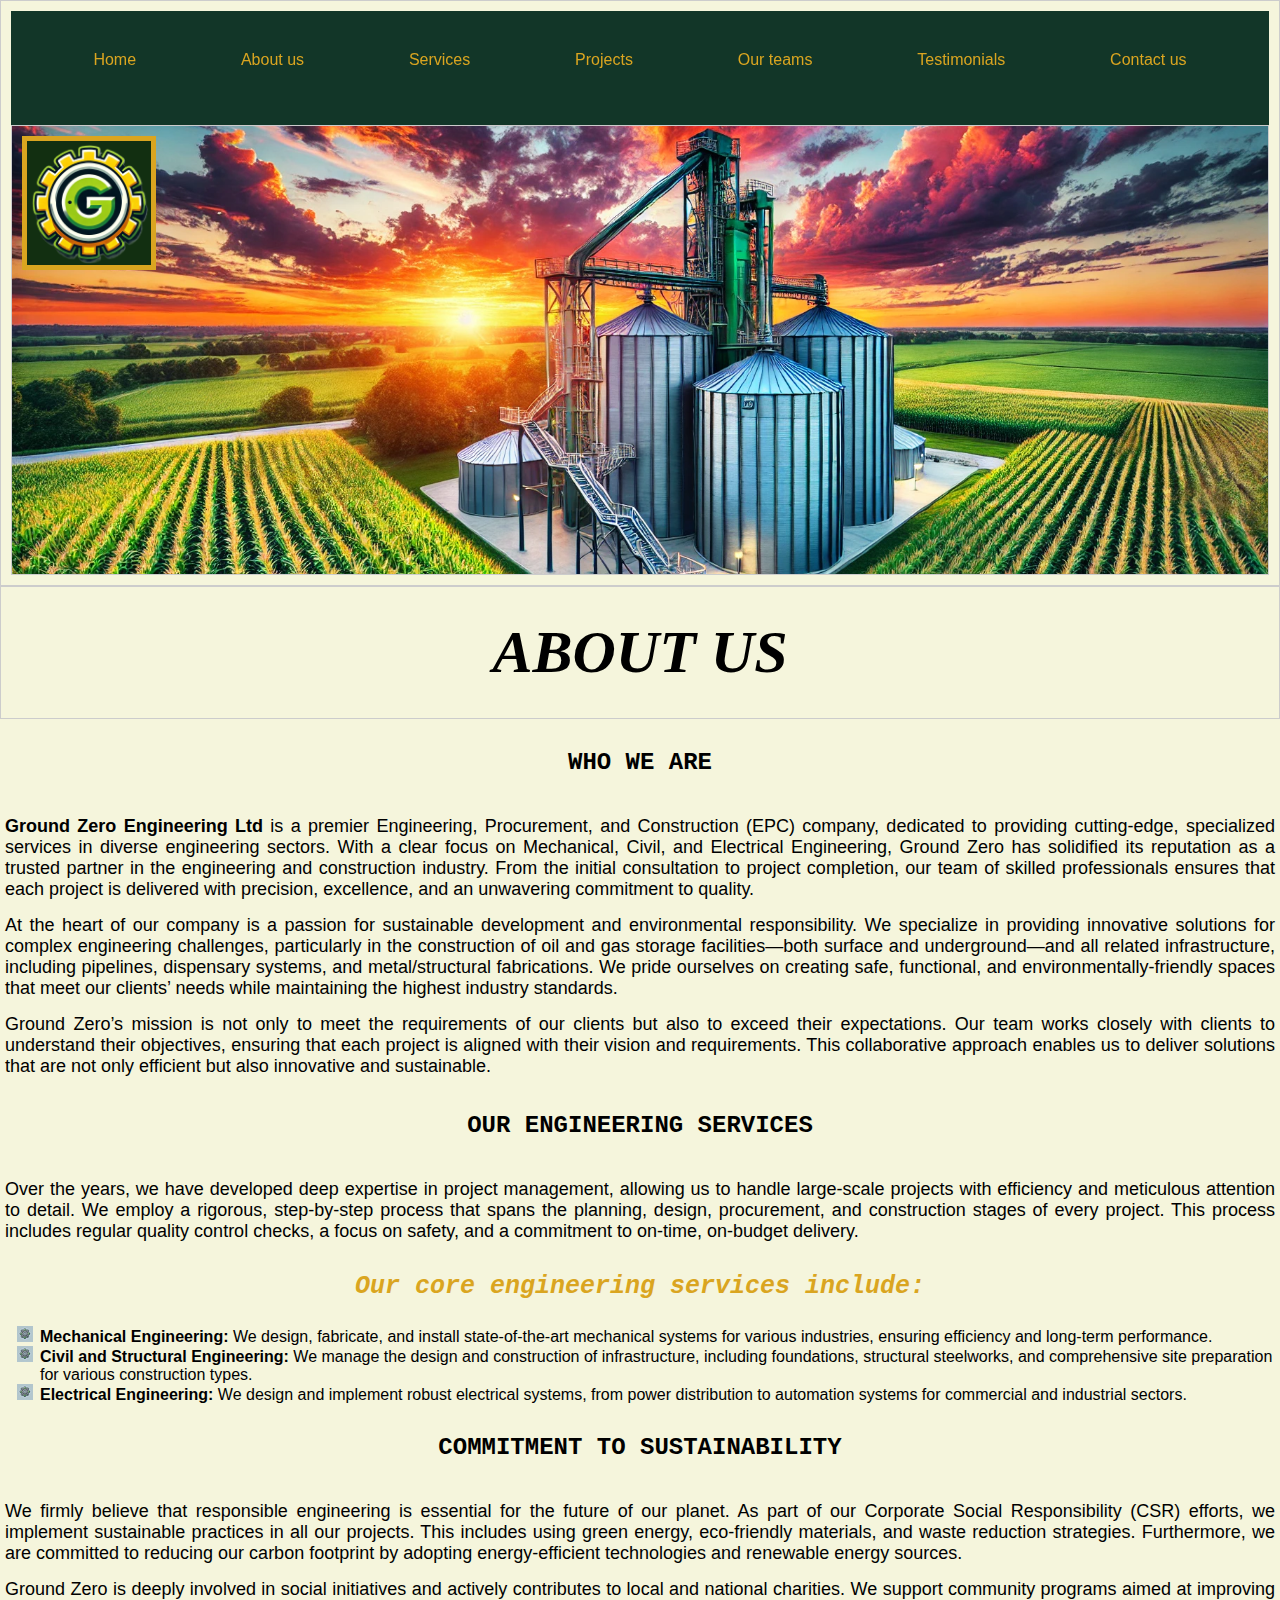
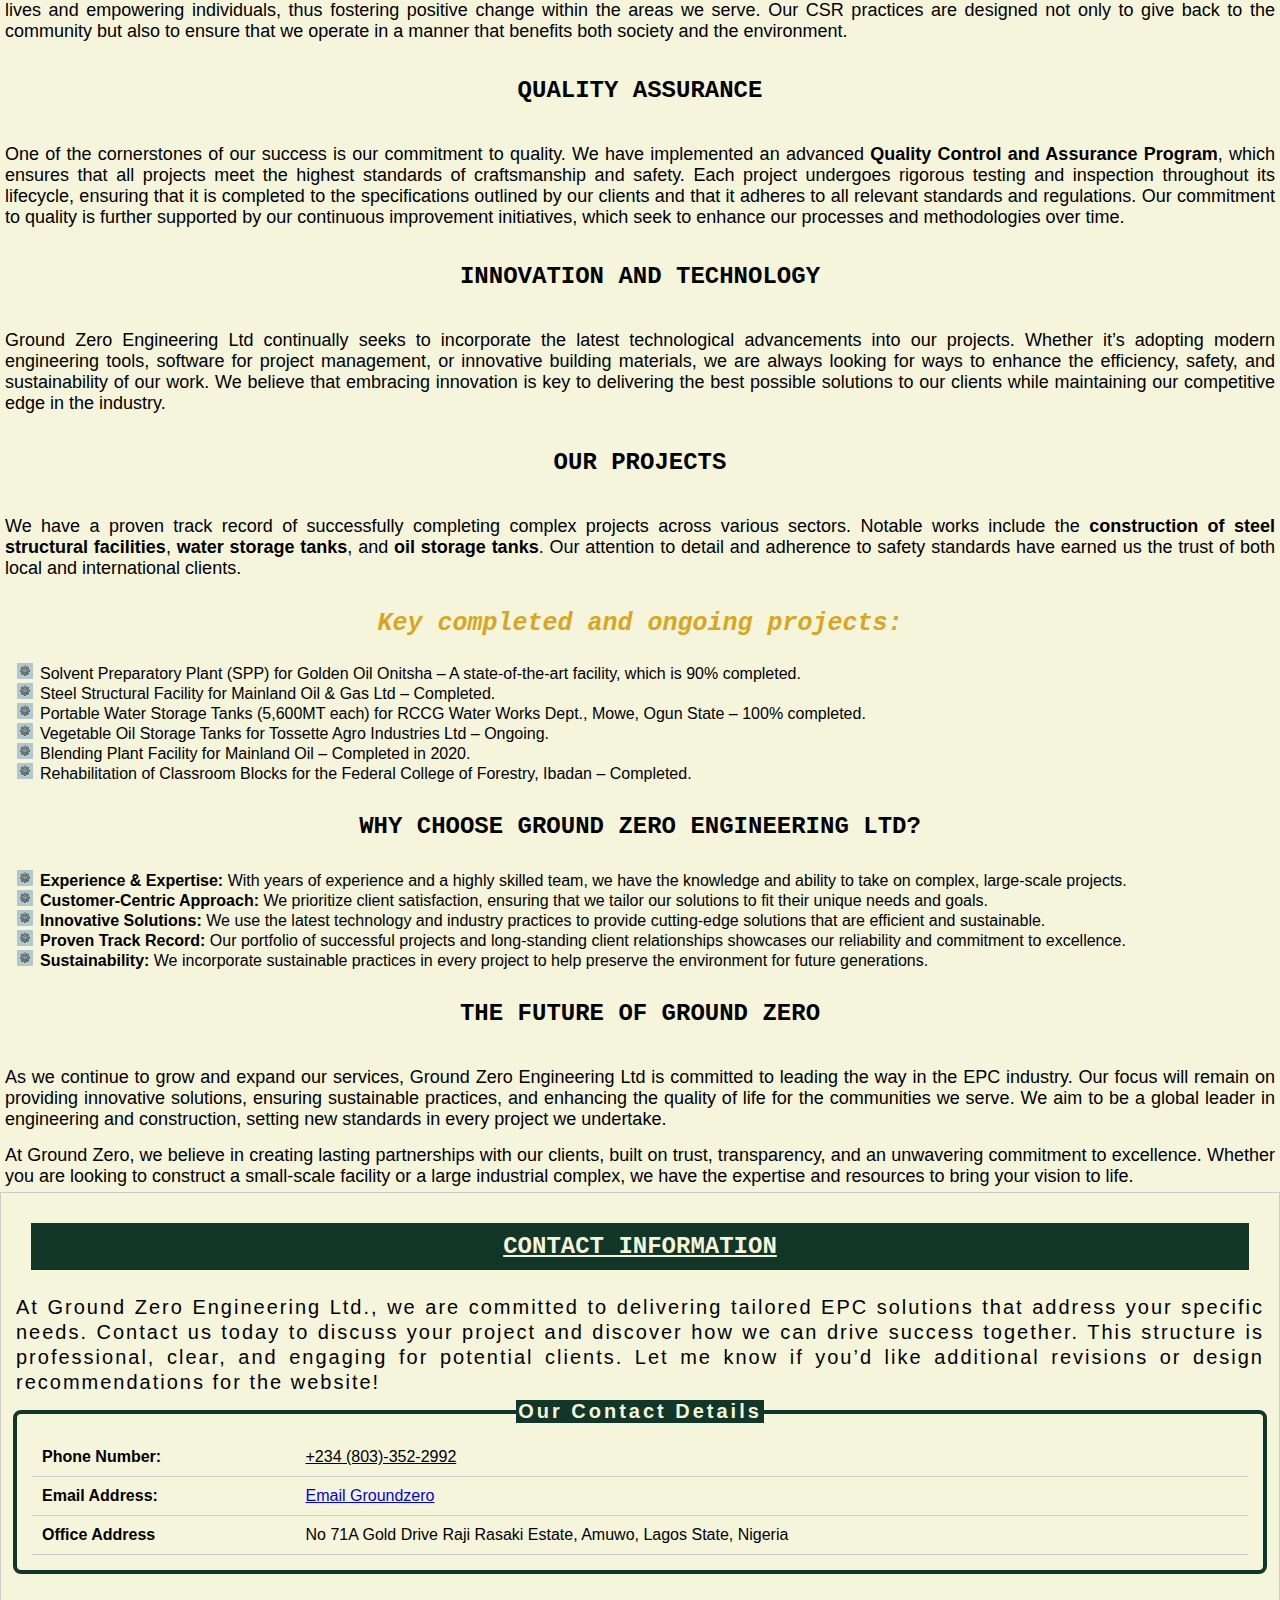
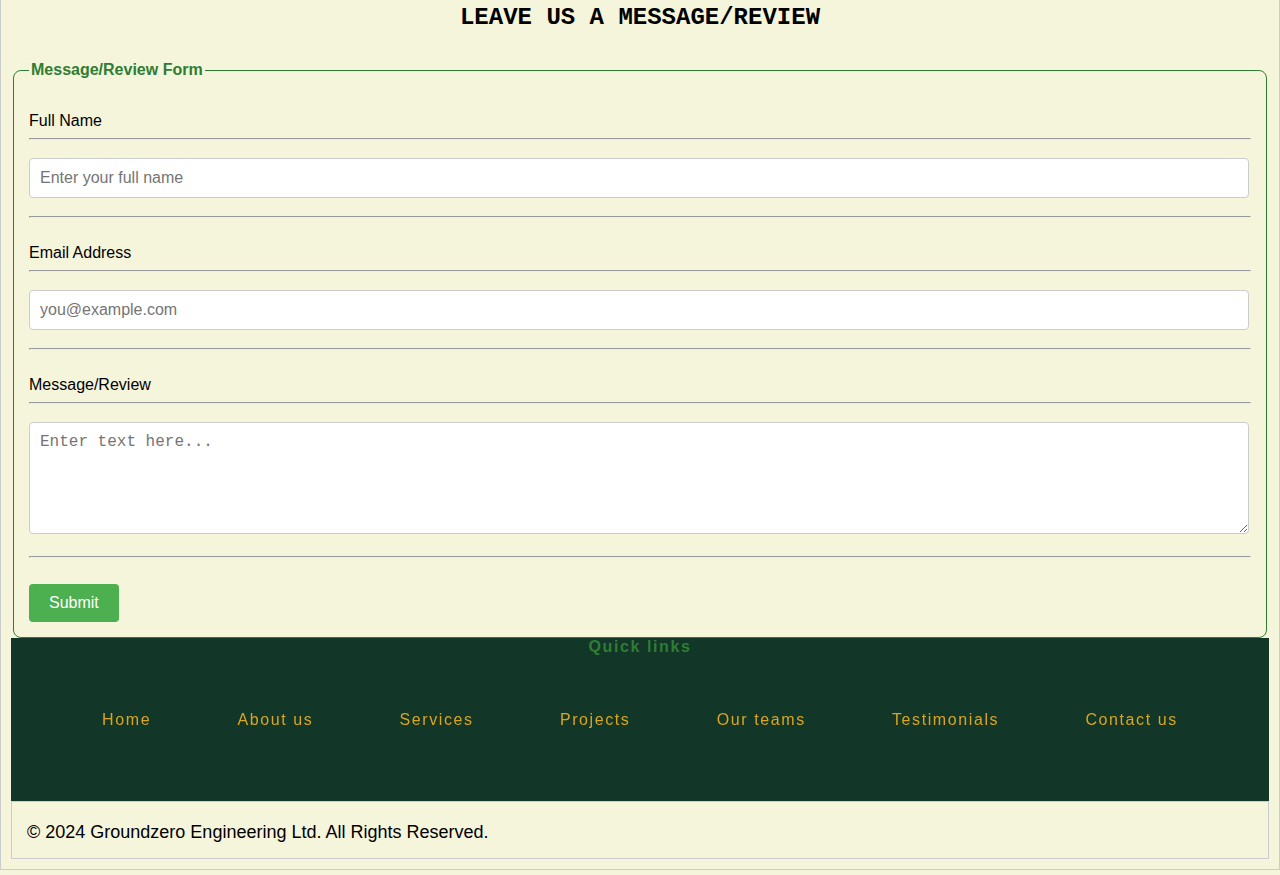
<file: About us.html>
﻿<!DOCTYPE html>

<html lang="en" xmlns="http://www.w3.org/1999/xhtml">
<head>
    <meta charset="utf-8" >
    <meta name="viewport" content="width=device-width, initial-scale=1.0">
    <title></title>
    <link rel="stylesheet" href="GzDesign.css">
</head>
<body>
    <header class="about-header">
        
            <div id="menu-bar"></div>
     <div>
        <h1>About Us</h1>
    </div>
    </header>
    
    <main class="about-main">
        <section class="company-introduction">
            <h2>Who We Are</h2>
            <p><strong>Ground Zero Engineering Ltd</strong> is a premier Engineering, Procurement, and Construction (EPC) company, dedicated to providing cutting-edge, specialized services in diverse engineering sectors. With a clear focus on Mechanical, Civil, and Electrical Engineering, Ground Zero has solidified its reputation as a trusted partner in the engineering and construction industry. From the initial consultation to project completion, our team of skilled professionals ensures that each project is delivered with precision, excellence, and an unwavering commitment to quality.</p>
            
            <p>At the heart of our company is a passion for sustainable development and environmental responsibility. We specialize in providing innovative solutions for complex engineering challenges, particularly in the construction of oil and gas storage facilities—both surface and underground—and all related infrastructure, including pipelines, dispensary systems, and metal/structural fabrications. We pride ourselves on creating safe, functional, and environmentally-friendly spaces that meet our clients’ needs while maintaining the highest industry standards.</p>
    
            <p>Ground Zero’s mission is not only to meet the requirements of our clients but also to exceed their expectations. Our team works closely with clients to understand their objectives, ensuring that each project is aligned with their vision and requirements. This collaborative approach enables us to deliver solutions that are not only efficient but also innovative and sustainable.</p>
        </section>
    
        <section class="engineering-services">
            <h2>Our Engineering Services</h2>
            <p>Over the years, we have developed deep expertise in project management, allowing us to handle large-scale projects with efficiency and meticulous attention to detail. We employ a rigorous, step-by-step process that spans the planning, design, procurement, and construction stages of every project. This process includes regular quality control checks, a focus on safety, and a commitment to on-time, on-budget delivery.</p>
            
            <h3>Our core engineering services include:</h3>
            <ul>
                <li><strong>Mechanical Engineering:</strong> We design, fabricate, and install state-of-the-art mechanical systems for various industries, ensuring efficiency and long-term performance.</li>
                <li><strong>Civil and Structural Engineering:</strong> We manage the design and construction of infrastructure, including foundations, structural steelworks, and comprehensive site preparation for various construction types.</li>
                <li><strong>Electrical Engineering:</strong> We design and implement robust electrical systems, from power distribution to automation systems for commercial and industrial sectors.</li>
            </ul>
        </section>
    
        <section class="sustainability">
            <h2>Commitment to Sustainability</h2>
            <p>We firmly believe that responsible engineering is essential for the future of our planet. As part of our Corporate Social Responsibility (CSR) efforts, we implement sustainable practices in all our projects. This includes using green energy, eco-friendly materials, and waste reduction strategies. Furthermore, we are committed to reducing our carbon footprint by adopting energy-efficient technologies and renewable energy sources.</p>
    
            <p>Ground Zero is deeply involved in social initiatives and actively contributes to local and national charities. We support community programs aimed at improving lives and empowering individuals, thus fostering positive change within the areas we serve. Our CSR practices are designed not only to give back to the community but also to ensure that we operate in a manner that benefits both society and the environment.</p>
        </section>
    
        <section class="quality-assurance">
            <h2>Quality Assurance</h2>
            <p>One of the cornerstones of our success is our commitment to quality. We have implemented an advanced <strong>Quality Control and Assurance Program</strong>, which ensures that all projects meet the highest standards of craftsmanship and safety. Each project undergoes rigorous testing and inspection throughout its lifecycle, ensuring that it is completed to the specifications outlined by our clients and that it adheres to all relevant standards and regulations. Our commitment to quality is further supported by our continuous improvement initiatives, which seek to enhance our processes and methodologies over time.</p>
        </section>
    
        <section class="innovation-and-technology">
            <h2>Innovation and Technology</h2>
            <p>Ground Zero Engineering Ltd continually seeks to incorporate the latest technological advancements into our projects. Whether it’s adopting modern engineering tools, software for project management, or innovative building materials, we are always looking for ways to enhance the efficiency, safety, and sustainability of our work. We believe that embracing innovation is key to delivering the best possible solutions to our clients while maintaining our competitive edge in the industry.</p>
        </section>
    
        <section class="completed-projects">
            <h2>Our Projects</h2>
            <p>We have a proven track record of successfully completing complex projects across various sectors. Notable works include the <strong>construction of steel structural facilities</strong>, <strong>water storage tanks</strong>, and <strong>oil storage tanks</strong>. Our attention to detail and adherence to safety standards have earned us the trust of both local and international clients.</p>
            
            <h3>Key completed and ongoing projects:</h3>
            <ul>
                <li>Solvent Preparatory Plant (SPP) for Golden Oil Onitsha – A state-of-the-art facility, which is 90% completed.</li>
                <li>Steel Structural Facility for Mainland Oil & Gas Ltd – Completed.</li>
                <li>Portable Water Storage Tanks (5,600MT each) for RCCG Water Works Dept., Mowe, Ogun State – 100% completed.</li>
                <li>Vegetable Oil Storage Tanks for Tossette Agro Industries Ltd – Ongoing.</li>
                <li>Blending Plant Facility for Mainland Oil – Completed in 2020.</li>
                <li>Rehabilitation of Classroom Blocks for the Federal College of Forestry, Ibadan – Completed.</li>
            </ul>
        </section>
    
        <section class="why-choose-us">
            <h2>Why Choose Ground Zero Engineering Ltd?</h2>
            <ul>
                <li><strong>Experience & Expertise:</strong> With years of experience and a highly skilled team, we have the knowledge and ability to take on complex, large-scale projects.</li>
                <li><strong>Customer-Centric Approach:</strong> We prioritize client satisfaction, ensuring that we tailor our solutions to fit their unique needs and goals.</li>
                <li><strong>Innovative Solutions:</strong> We use the latest technology and industry practices to provide cutting-edge solutions that are efficient and sustainable.</li>
                <li><strong>Proven Track Record:</strong> Our portfolio of successful projects and long-standing client relationships showcases our reliability and commitment to excellence.</li>
                <li><strong>Sustainability:</strong> We incorporate sustainable practices in every project to help preserve the environment for future generations.</li>
            </ul>
        </section>
    
        <section class="the-future">
            <h2>The Future of Ground Zero</h2>
            <p>As we continue to grow and expand our services, Ground Zero Engineering Ltd is committed to leading the way in the EPC industry. Our focus will remain on providing innovative solutions, ensuring sustainable practices, and enhancing the quality of life for the communities we serve. We aim to be a global leader in engineering and construction, setting new standards in every project we undertake.</p>
            
            <p>At Ground Zero, we believe in creating lasting partnerships with our clients, built on trust, transparency, and an unwavering commitment to excellence. Whether you are looking to construct a small-scale facility or a large industrial complex, we have the expertise and resources to bring your vision to life.</p>
        </section>
    </main>
    
    <footer class="service-footer">
        <section class="service-footer">
            <div id="contact-bar"></div>
        </section>
    </footer>
    <script src="Contactgz.js"></script>
    <script src="MenuScript.js"></script>
</body>
</html>
</file>
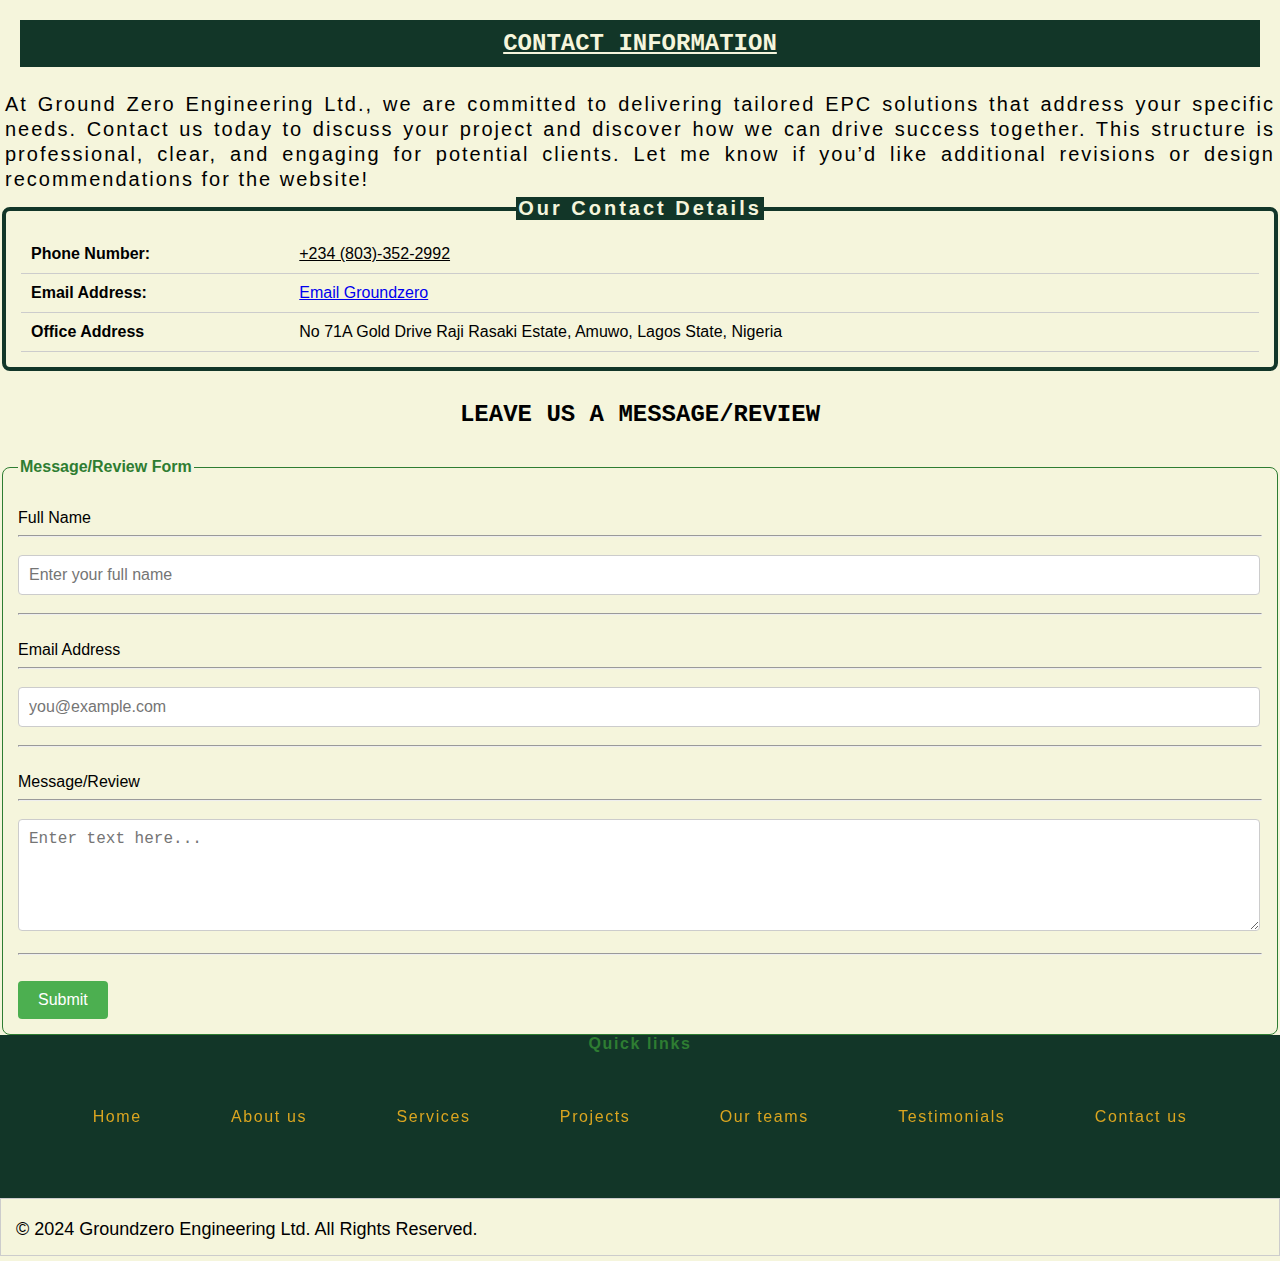
<file: Contact us.html>
﻿<!DOCTYPE html>

<html lang="en" xmlns="http://www.w3.org/1999/xhtml">
<head>
    <meta charset="utf-8" >
    <meta name="viewport" content="width=device-width, initial-scale=1.0">
    <title></title>
    <title></title>
    <link rel="stylesheet" href="GzDesign.css">
</head>
<body>
    <section class="contact">
        <h2 class="contact" id="contact">Contact Information</h2>
        <p id="contact">At Ground Zero Engineering Ltd., we are committed to delivering tailored EPC solutions that address your specific needs. Contact us today to discuss your project and discover how we can drive success together.
            This structure is professional, clear, and engaging for potential clients. Let me know if you’d like additional revisions or design recommendations for the website!</p>
        <fieldset class="contact">
            <legend class="contact">Our Contact Details</legend>
            <table class="class">
                <tr>
                    <td><strong>Phone Number:</strong></td>
                    <td><u>+234 (803)-352-2992</u></td>
                </tr>
                <tr>
                    <td><strong>Email Address:</strong></td>
                    <td><a href="mailto:groundzeroengineering455@gmail.com">Email Groundzero</a></td>
                </tr>
                <tr>
                    <td><strong>Office Address</strong></td>
                    <td>No 71A Gold Drive Raji Rasaki Estate, Amuwo, Lagos State, Nigeria</td>
                </tr>
            </table>
        </fieldset>
    </section>
    <section class="text-us">
        <h2 class="text-us">Leave Us a Message/Review</h2>
        <form action="/submit-form" method="post">
            <fieldset class="text-us">
                <legend class="text-us">Message/Review Form</legend><br>
                <label for="name">Full Name</label><hr>
                <input type="text" id="name" name="name" placeholder="Enter your full name " required><hr><br>
                <label for="email">Email Address</label><hr>
                <input type="text" id="email" name="email" placeholder="you@example.com"><hr><br>
                <label for="message">Message/Review</label><hr>
                <textarea id="message" name="message" rows="5"  placeholder="Enter text here..." required></textarea><hr><br>
                <label for="submit"></label>
                <input type="submit" name="submit" id="submit" required>
            </fieldset>
        </form>
    </section>
    <section class="quick-link">
        <fieldset class="quick-link">
            <legend class="quick-link">Quick links</legend>
            <nav class="dropdown-con">
                <ul class="dropdown">
                    <li><a href="index.html">Home</a></li>
                    <li><a href="About us.html">About us</a></li>
                    <li><a href="Services.html">Services</a>
                        <ul class="dropdown-menu">
                            <li><a href="Services.html#service-engineer">Engineering Services</a></li>
                            <li><a href="Services.html#service-procurement">Procurement Services</a></li>
                            <li><a href="Services.html#service-construction">Construction Services</a></li>
                            <li><a href="Services.html#service-project">Project Management Services</a></li>
                            <li><a href="Services.html#storage-service">Storage Facilities</a></li>
                            <li><a href="Services.html#pipeworks-service">Pipework Services</a></li>
                            <li><a href="Services.html#pump-service">Pump Stations</a></li>
                        </ul>
                    </li>
                    <li><a href="Project.html">Projects</a></li>
                    <li><a href="Our teams.html">Our teams</a></li>
                    <li><a href="Testimonials.html">Testimonials</a></li>
                    <li><a href="#contact">Contact us</a></li>
                </ul>
            </nav>
        </fieldset>
    </section>
    <section class="copyright">
        <div>
            <p class="copyright">&copy; 2024 Groundzero Engineering Ltd. All Rights Reserved.</p>
        </div>
    </section>
</body>
</html>
</file>
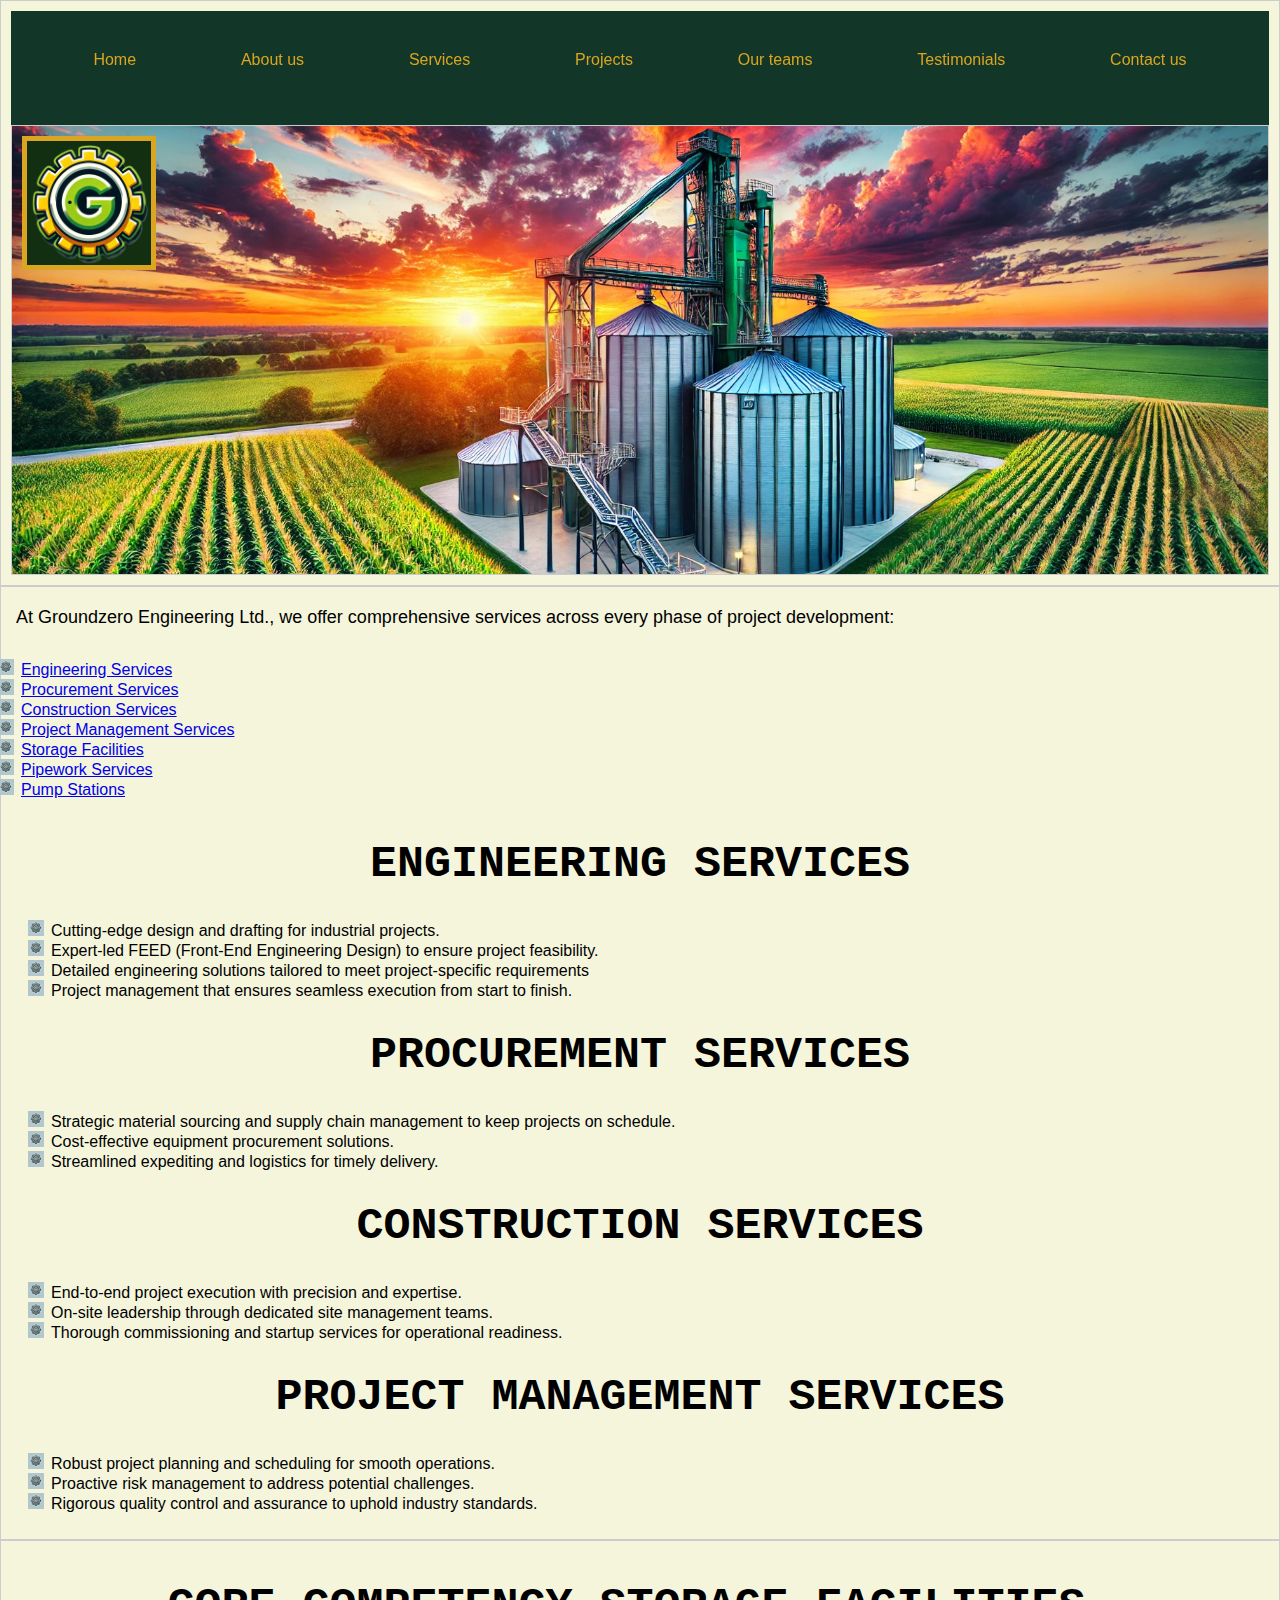
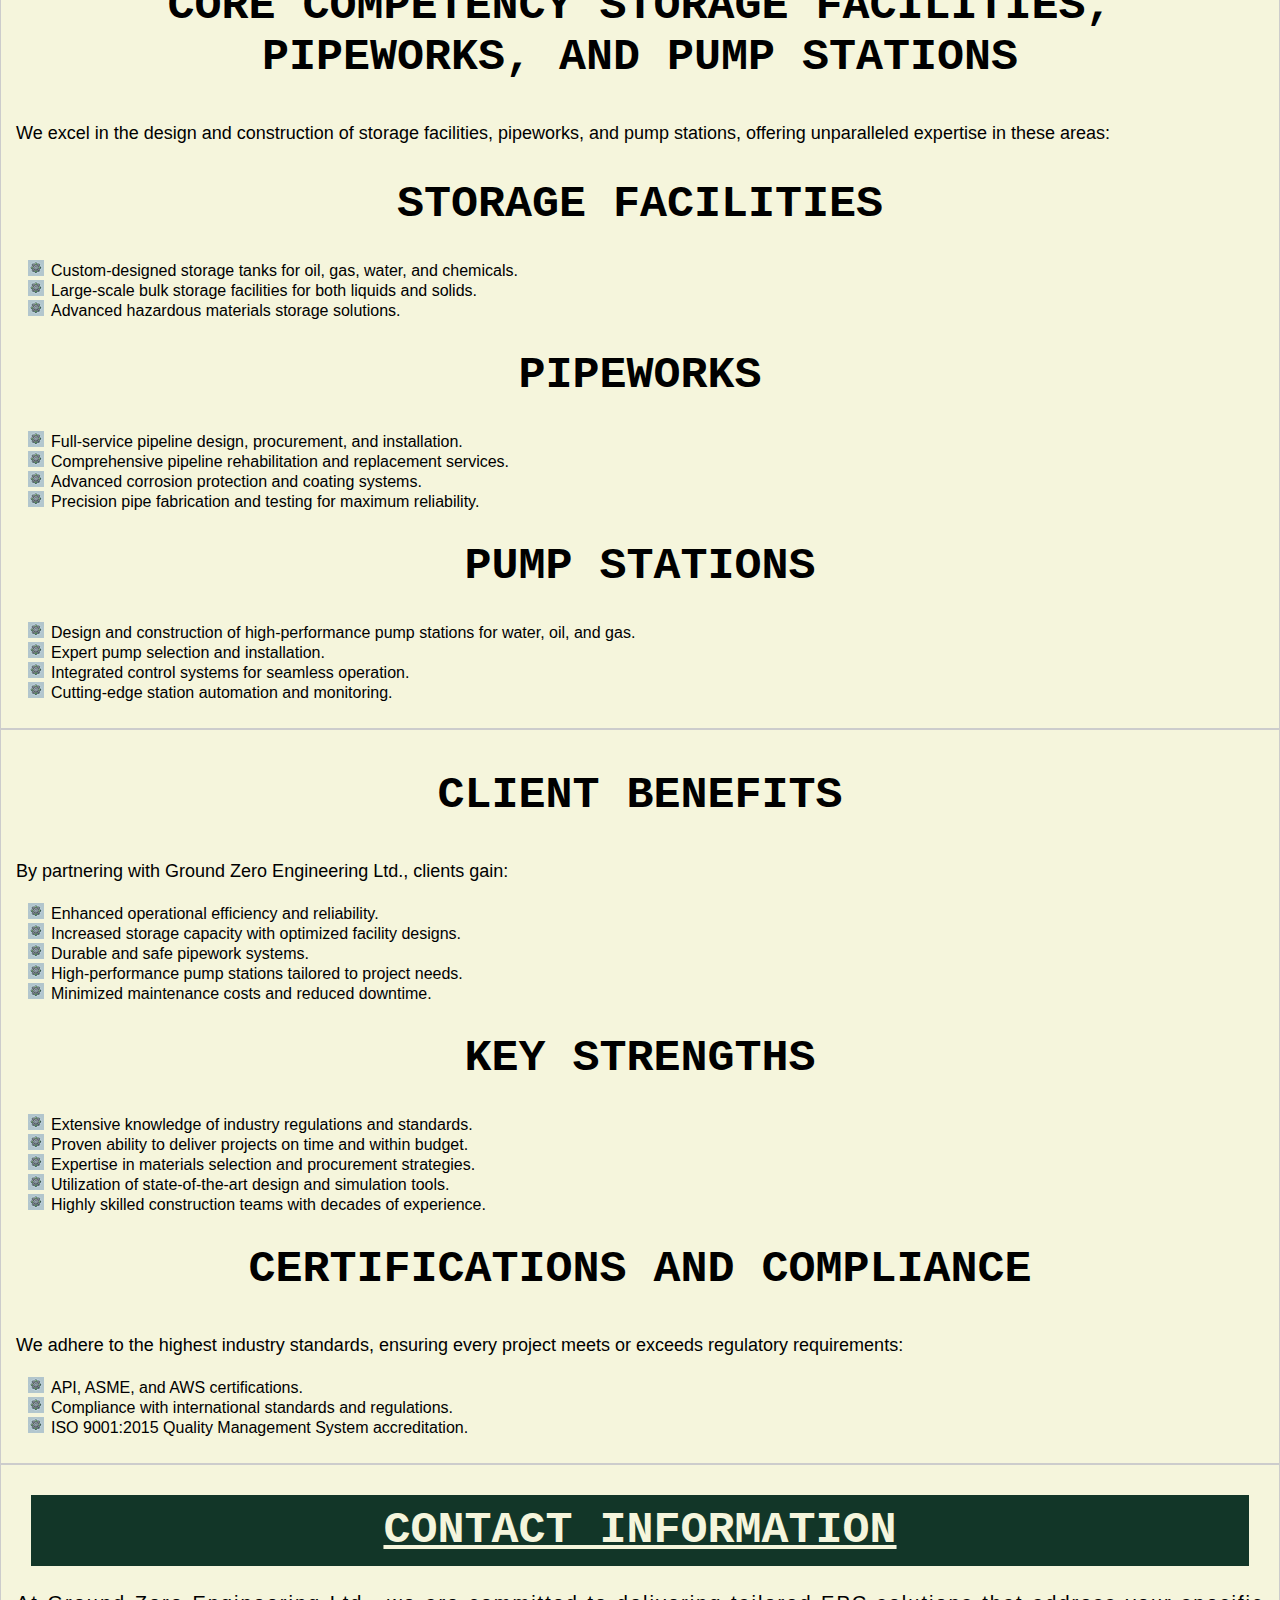
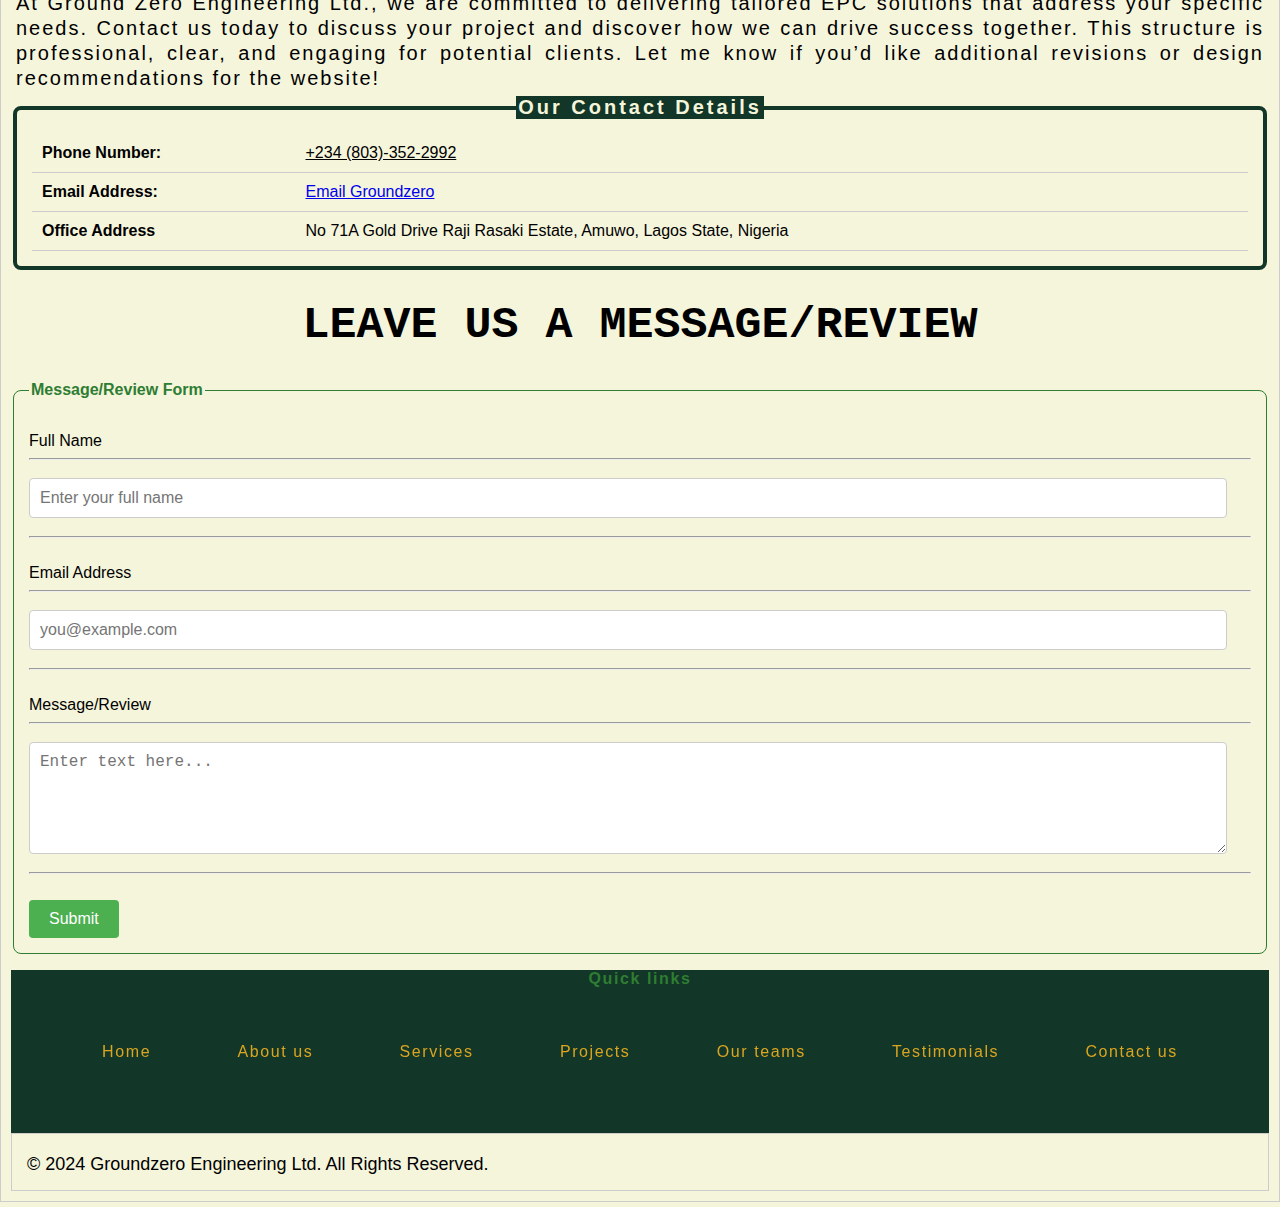
<file: Services.html>
﻿<html lang="en">
<head>
    <meta charset="utf-8" >
    <meta name="viewport" content="width=device-width, initial-scale=1.0">
    <title></title>
    <link rel="stylesheet" href="GzDesign.css">
</head>
<body>
    <header class="ground-header">
       
            <div id="menu-bar"></div>
        
    </header>
    <main class="service-main">
        <section class="service-intro">
            <div id="service-intro"><p>At Groundzero Engineering Ltd., we offer comprehensive services across every phase of project development:</p>
                <nav class="service-link">
                    <ul class="service-link">
                        <li><a href="#service-engineer">Engineering Services</a></li>
                        <li><a href="#service-procurement">Procurement Services</a></li>
                        <li><a href="#service-construction">Construction Services</a></li>
                        <li><a href="#service-project">Project Management Services</a></li>
                        <li><a href="#storage-service">Storage Facilities</a></li>
                        <li><a href="#pipeworks-service">Pipework Services</a></li>
                        <li><a href="#pump-service">Pump Stations</a></li>
                    </ul>
                </nav>
                <h2 id="service-engineer">Engineering Services</h2>
                <ul class="service-intro">
                    <li>Cutting-edge design and drafting for industrial projects.</li>
                    <li>Expert-led FEED (Front-End Engineering Design) to ensure project feasibility.</li>
                    <li>Detailed engineering solutions tailored to meet project-specific requirements</li>
                    <li>Project management that ensures seamless execution from start to finish.</li>
                </ul>
                <!-- <p id="learn"><a href="EngineeringServices.html">learn more</a></p> -->
                <h2 id="service-procurement">Procurement Services</h2>
                <ul class="service-intro">
                    <li>Strategic material sourcing and supply chain management to keep projects on schedule.</li>
                    <li>Cost-effective equipment procurement solutions.</li>
                    <li>Streamlined expediting and logistics for timely delivery.</li>
                </ul>
                <!-- <p id="learn"><a href="ProcurementServices.html">learn more</a></p> -->
                <h2 id="service-construction">Construction Services</h2>
                <ul class="service-intro">
                    <li>End-to-end project execution with precision and expertise.</li>
                    <li>On-site leadership through dedicated site management teams.</li>
                    <li>Thorough commissioning and startup services for operational readiness.</li>
                </ul>
                <!-- <p id="learn"><a href="Construction services.html">learn more</a></p> -->
                <h2 id="service-project"> Project Management Services</h2>
                <ul class="service-intro">
                    <li>Robust project planning and scheduling for smooth operations.</li>
                    <li>Proactive risk management to address potential challenges.</li>
                    <li>Rigorous quality control and assurance to uphold industry standards.</li>
                </ul>
                <!-- <p id="learn"><a href="ProjectManagementServices.html">learn more</a></p> -->
            </div>
            <div id="core-service">
                <h2 id="core-service"><strong>Core Competency</strong> Storage Facilities, Pipeworks, and Pump Stations</h2>
                <p id="core-service">We excel in the design and construction of storage facilities, pipeworks, and pump stations, offering unparalleled expertise in these areas:</p>
                <h2 id="storage-service">Storage Facilities</h2>
                <ul class="core-service">
                    <li>Custom-designed storage tanks for oil, gas, water, and chemicals.</li>
                    <li>Large-scale bulk storage facilities for both liquids and solids.</li>
                    <li>Advanced hazardous materials storage solutions.</li>
                </ul>
                <!-- <p id="learn"><a href="StorageFacility.html">learn more</a></p> -->
                <h2 id="pipeworks-service">Pipeworks</h2>
                <ul class="core-service">
                    <li>Full-service pipeline design, procurement, and installation.</li>
                    <li>Comprehensive pipeline rehabilitation and replacement services.</li>
                    <li>Advanced corrosion protection and coating systems.</li>
                    <li>Precision pipe fabrication and testing for maximum reliability.</li>
                </ul>
                <!-- <p id="learn"><a href="Pipeworks.html">learn more</a></p> -->
                <h2 id="pump-service">Pump Stations</h2>
                <ul class="core-service">
                    <li>Design and construction of high-performance pump stations for water, oil, and gas.</li>
                    <li>Expert pump selection and installation.</li>
                    <li>Integrated control systems for seamless operation.</li>
                    <li>Cutting-edge station automation and monitoring.</li>
                </ul>
            </div>
        </section>
        <section class="service-key">
            <div class="service-key">
                <h2 id="service-key">Client Benefits</h2>
                <p id="service-intro">By partnering with Ground Zero Engineering Ltd., clients gain:</p>
                <ul class="service-key">
                    <li>Enhanced operational efficiency and reliability.</li>
                    <li>Increased storage capacity with optimized facility designs.</li>
                    <li>Durable and safe pipework systems.</li>
                    <li>High-performance pump stations tailored to project needs.</li>
                    <li>Minimized maintenance costs and reduced downtime.</li>
                </ul>
                <h2 id="service-key">Key Strengths</h2>
                <ul class="service-key">
                    <li>Extensive knowledge of industry regulations and standards.</li>
                    <li>Proven ability to deliver projects on time and within budget.</li>
                    <li>Expertise in materials selection and procurement strategies.</li>
                    <li>Utilization of state-of-the-art design and simulation tools.</li>
                    <li>Highly skilled construction teams with decades of experience.</li>
                </ul>
                <h2 id="service-key">Certifications and Compliance</h2>
                <p id="service-key">We adhere to the highest industry standards, ensuring every project meets or exceeds regulatory requirements:</p>
                <ul class="service-key">
                    <li>API, ASME, and AWS certifications.</li>
                    <li>Compliance with international standards and regulations.</li>
                    <li>ISO 9001:2015 Quality Management System accreditation.</li>
                </ul>
            </div>
        </section>
    </main>
    <footer class="service-footer">
        <section class="service-footer">
            <div id="contact-bar"></div>
        </section>
    </footer>
    <script src="Contactgz.js"></script>
    <script src="MenuScript.js"></script>
</body>
</html>
</file>
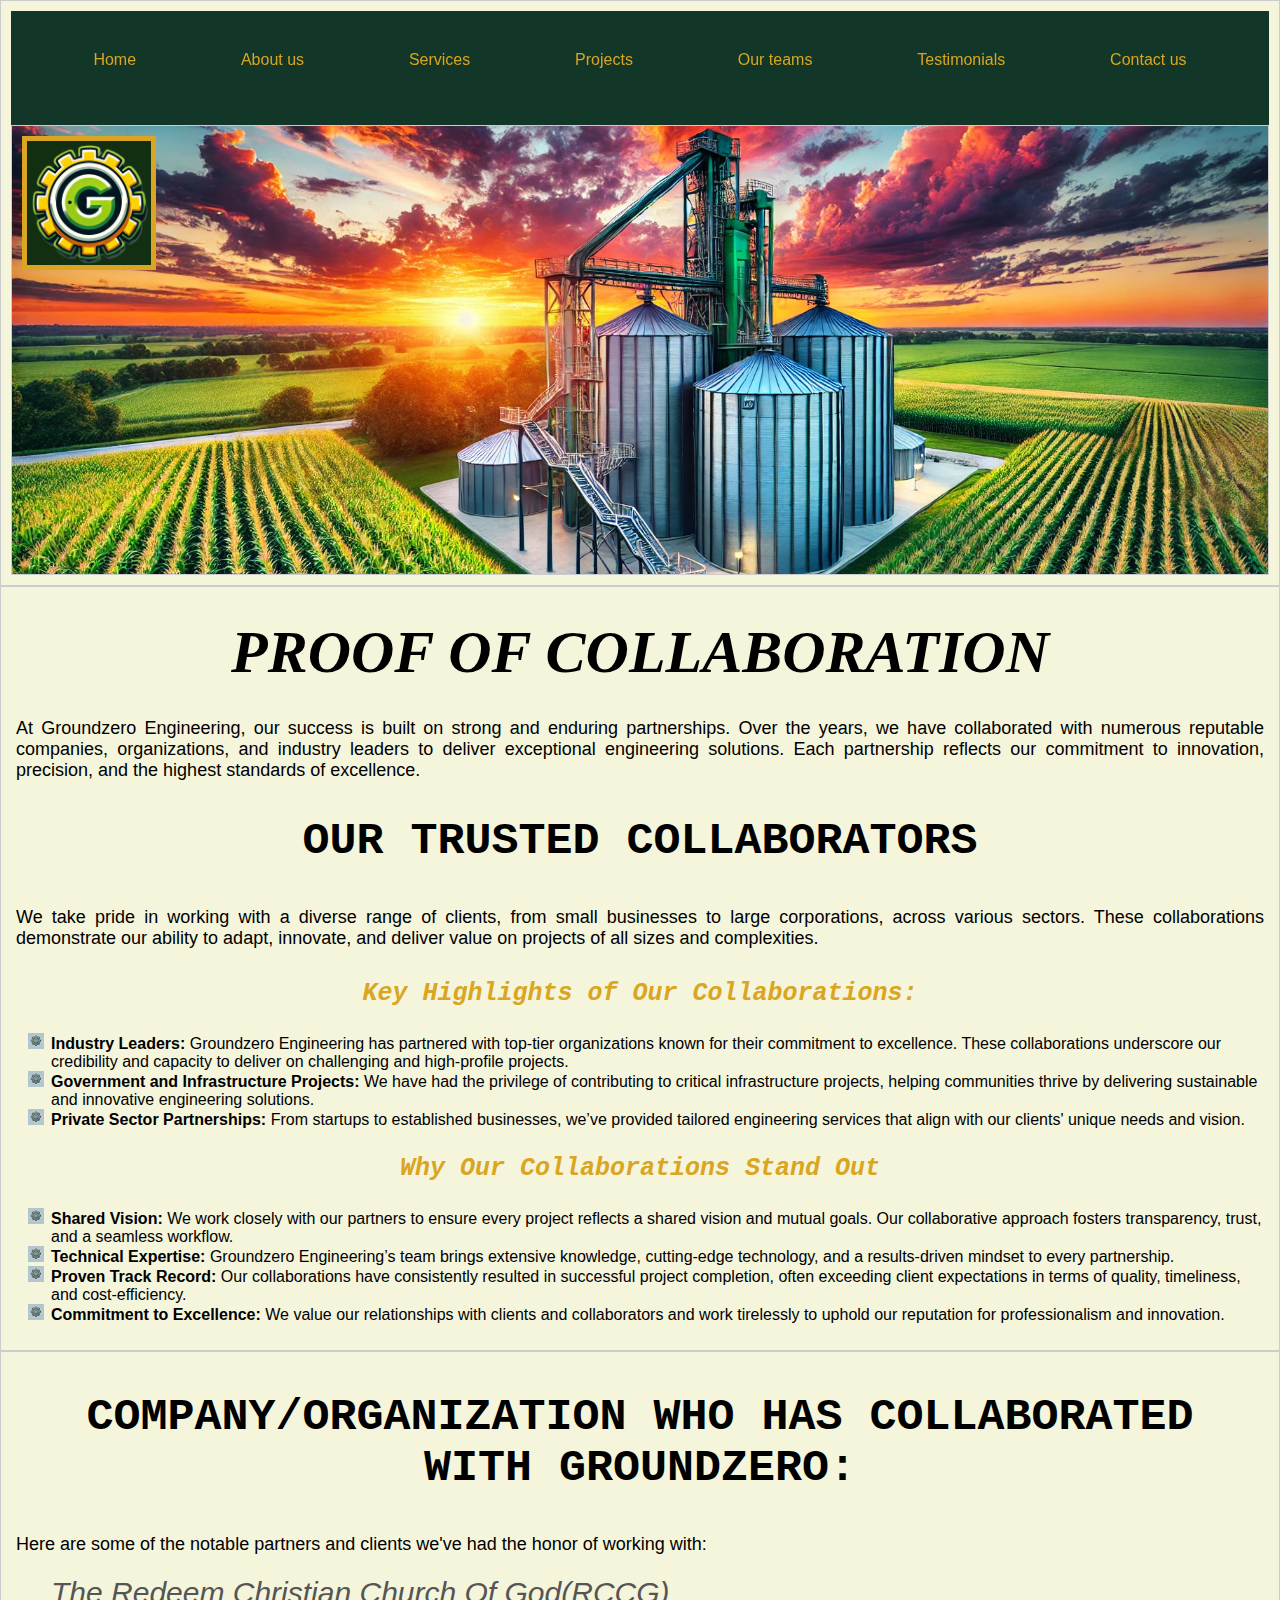
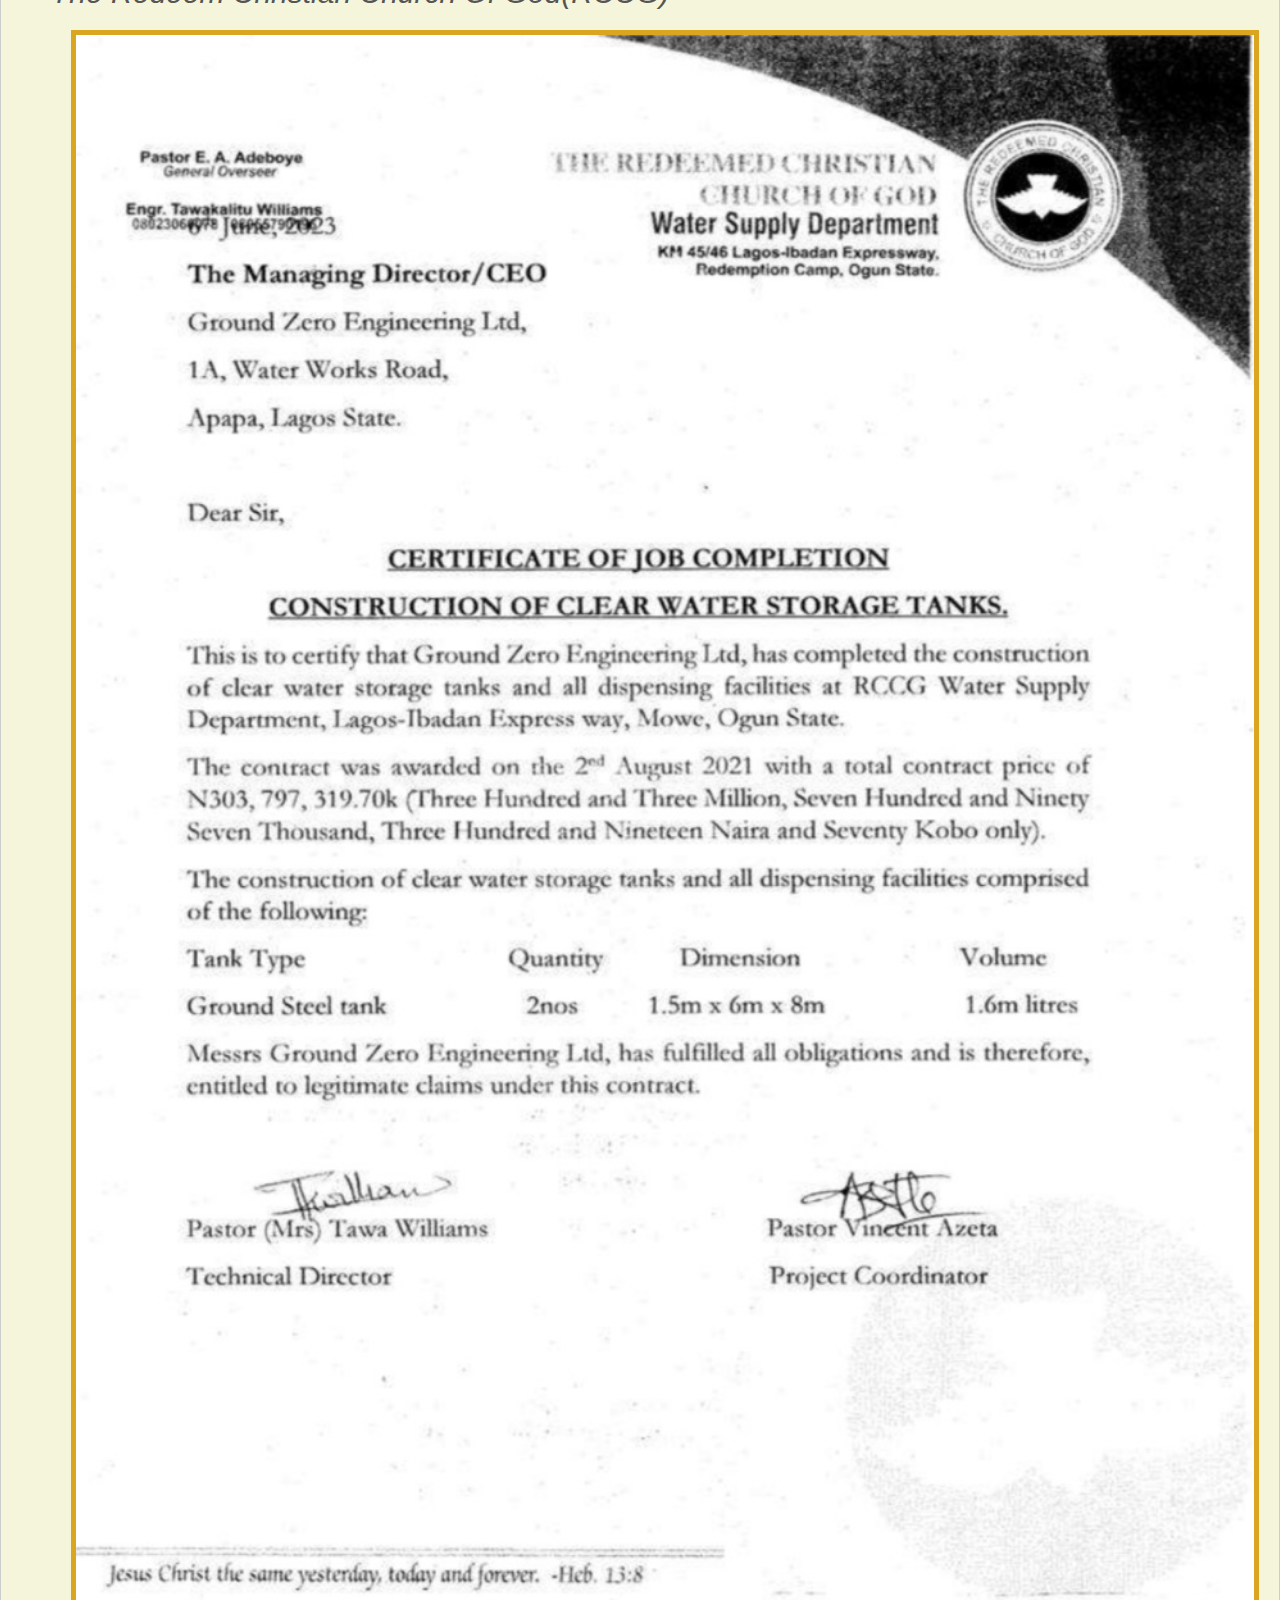
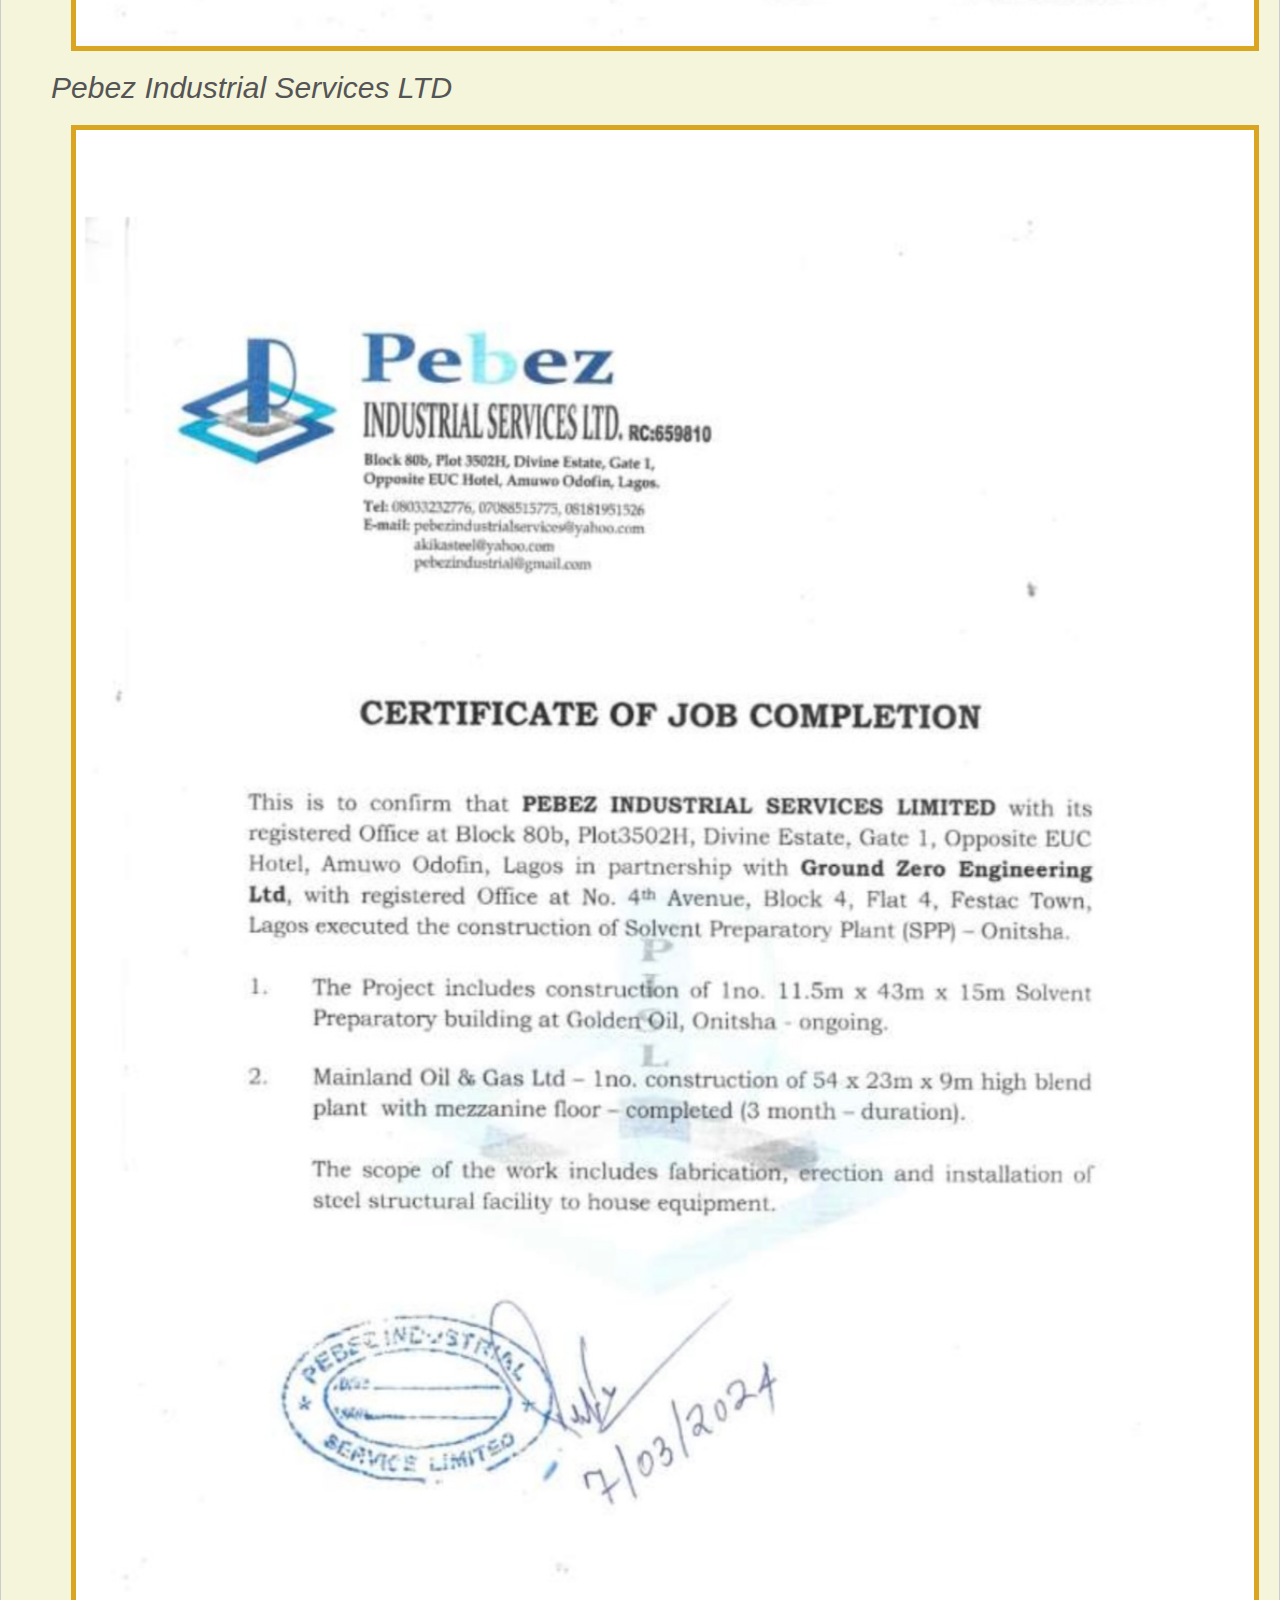
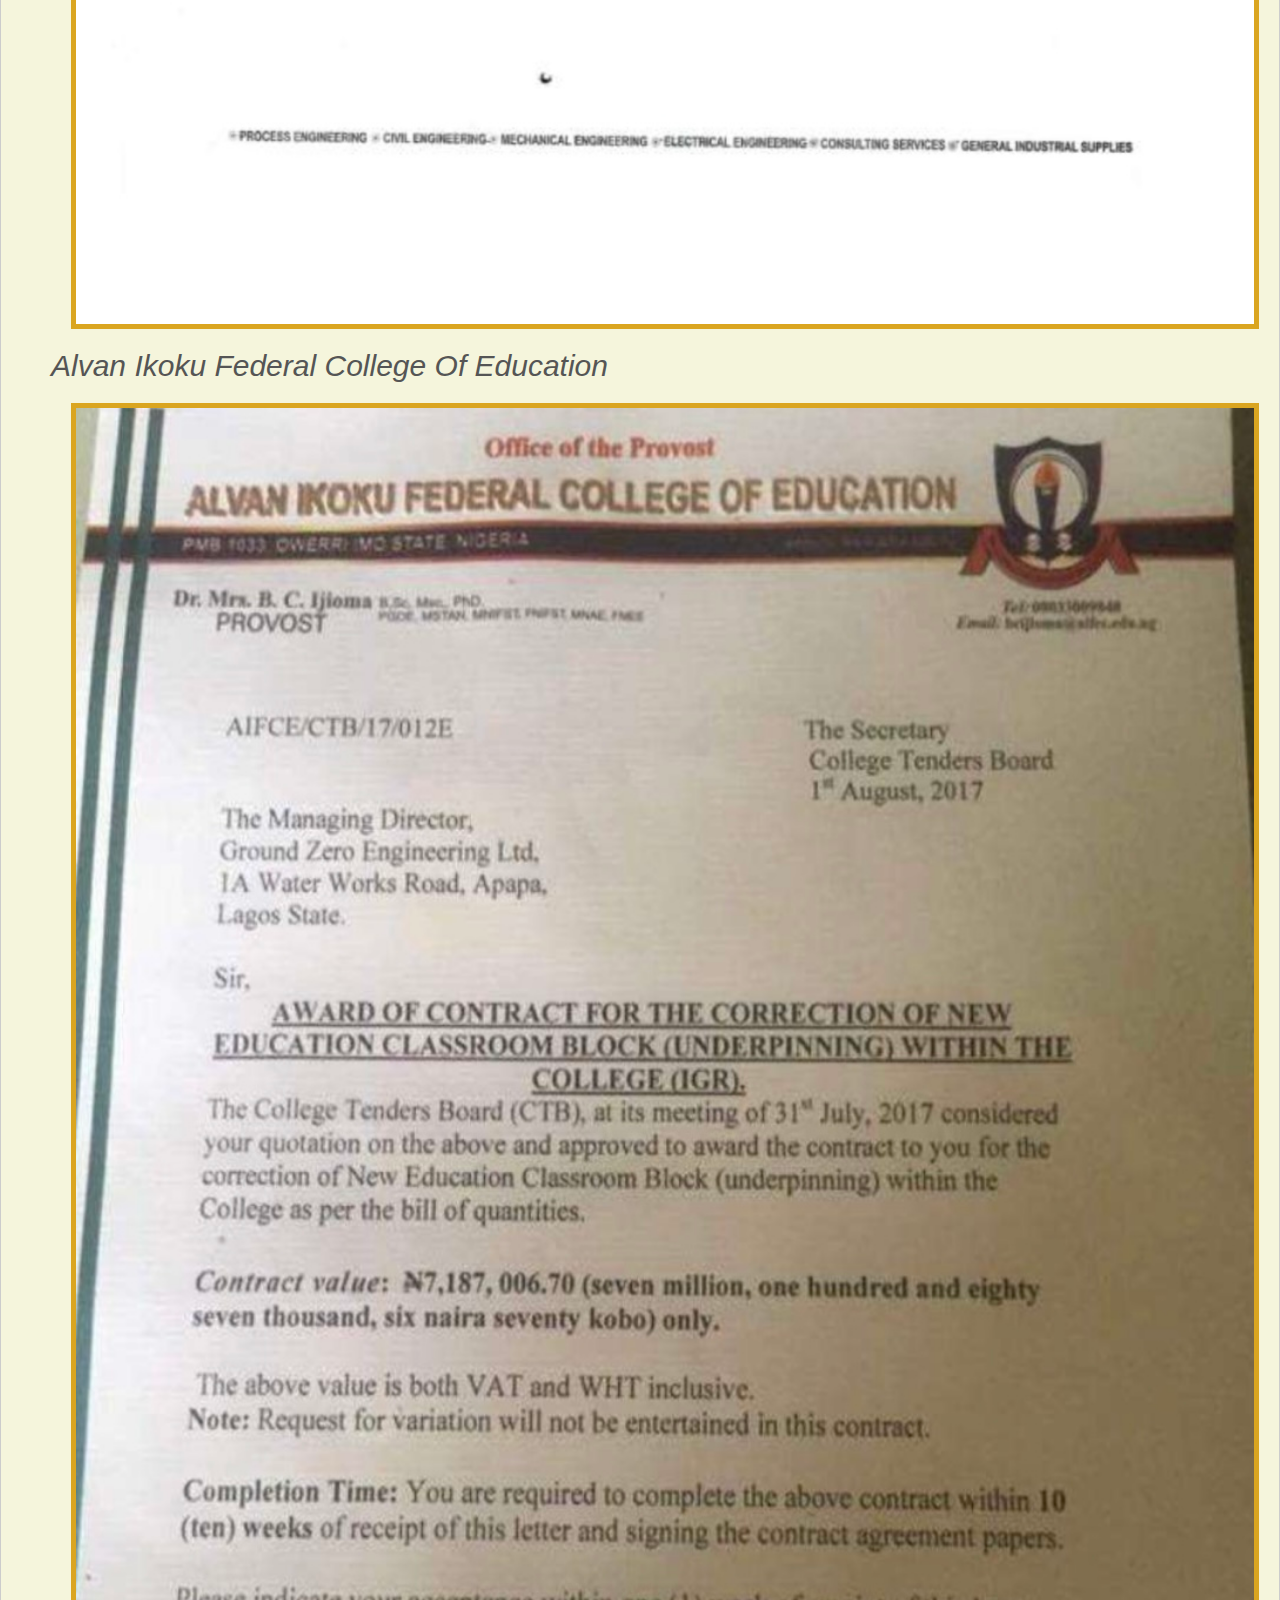
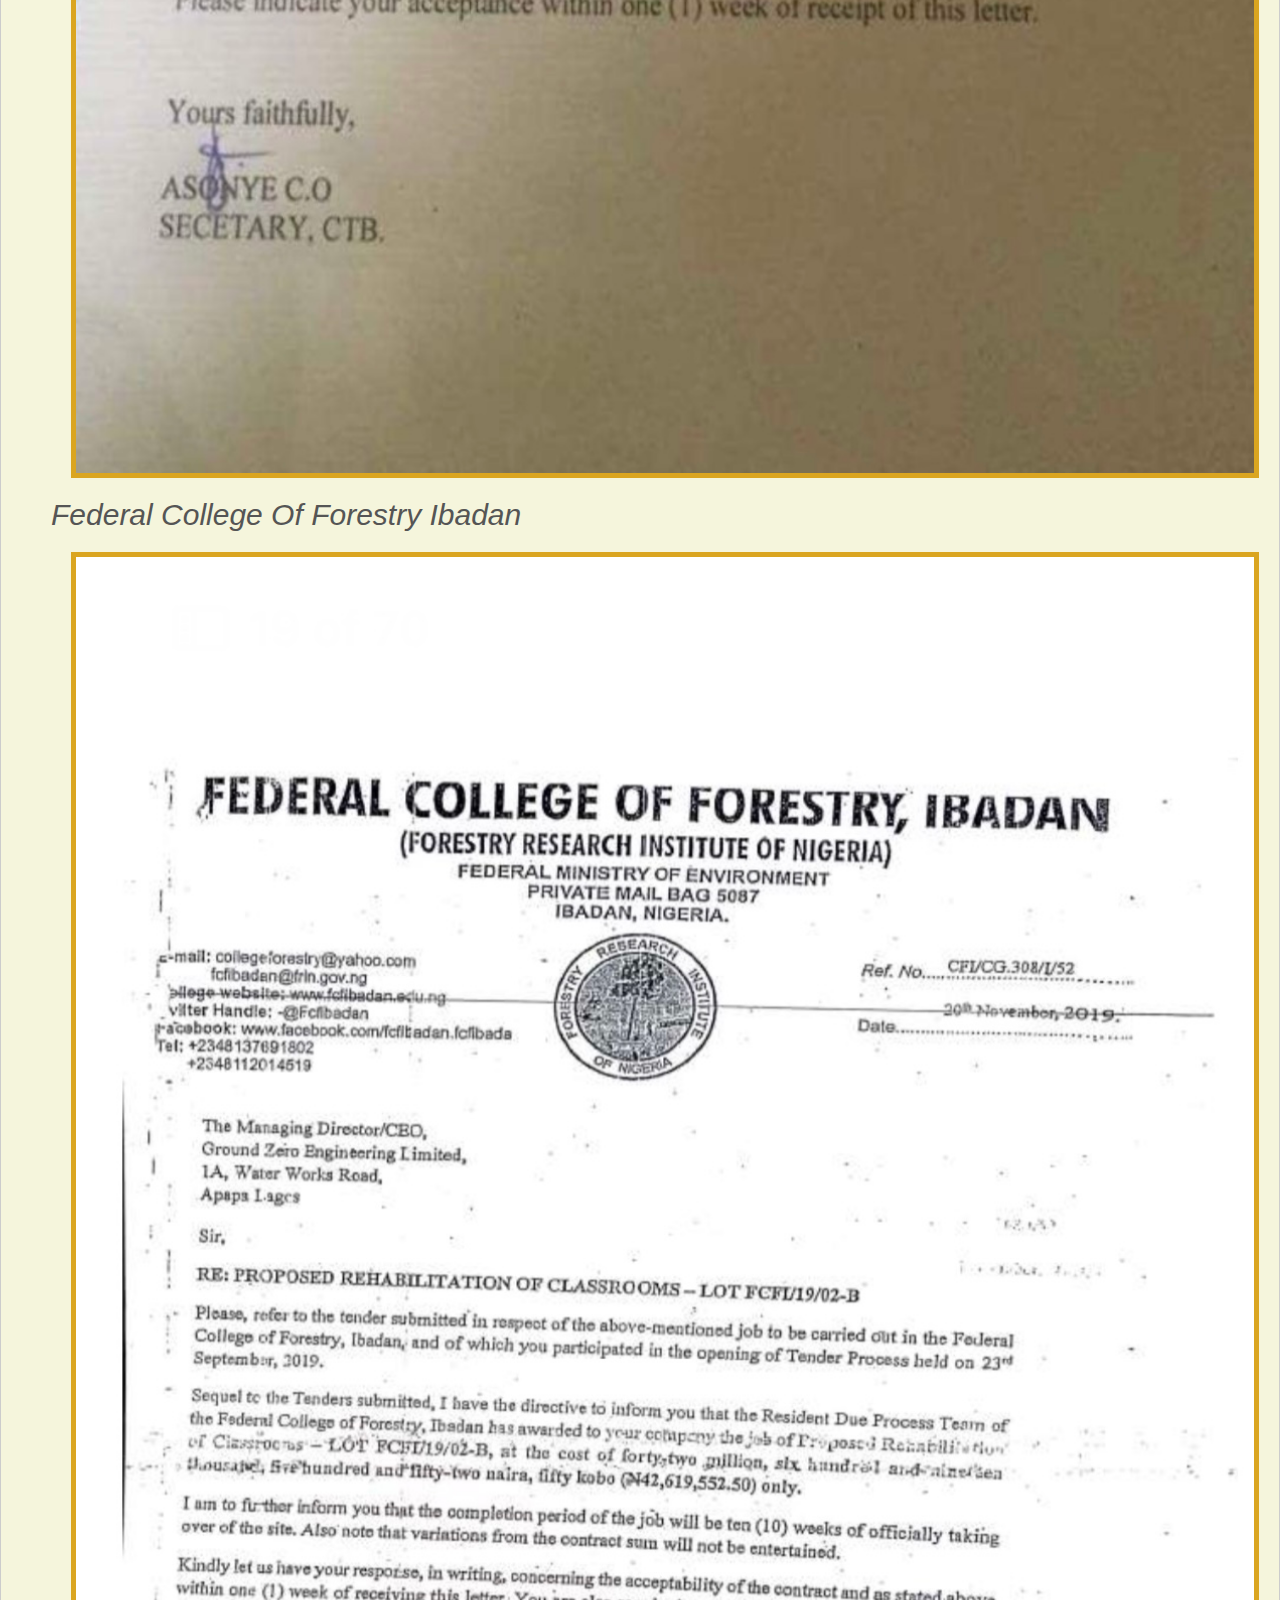
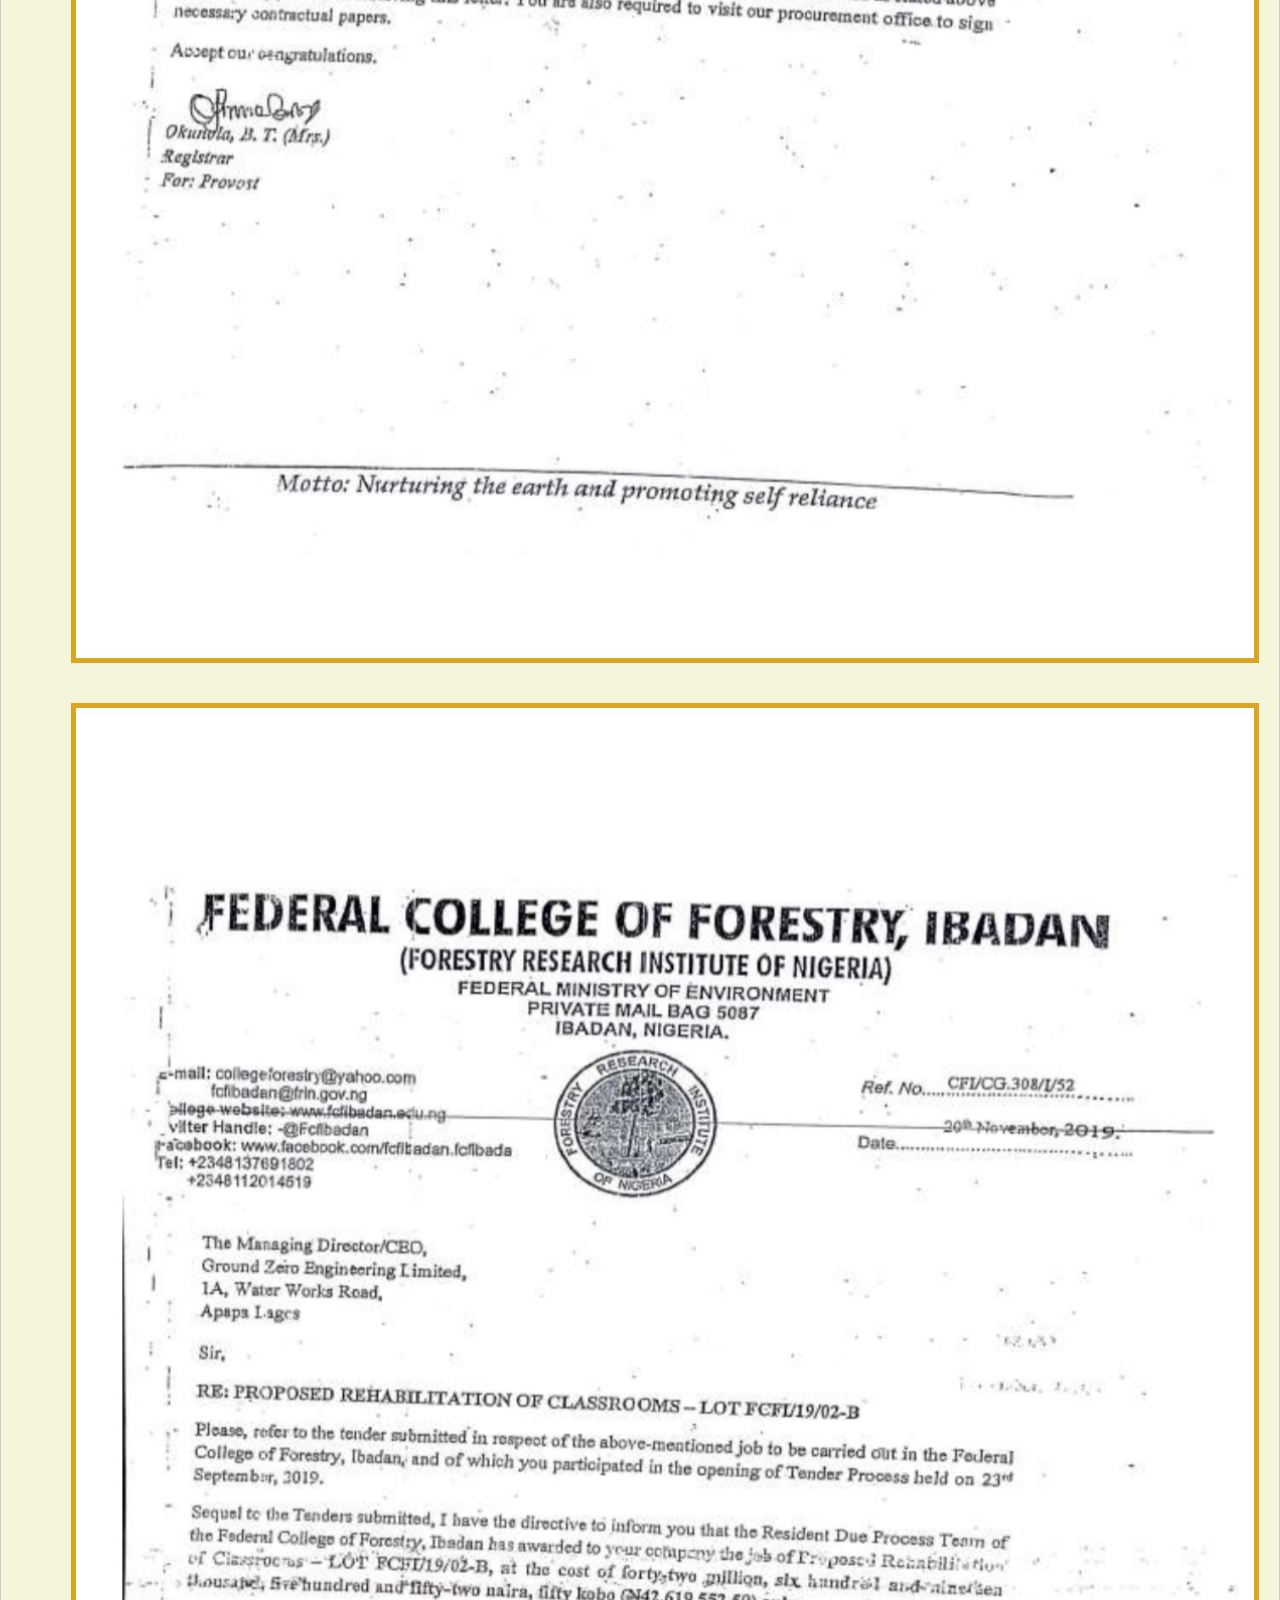
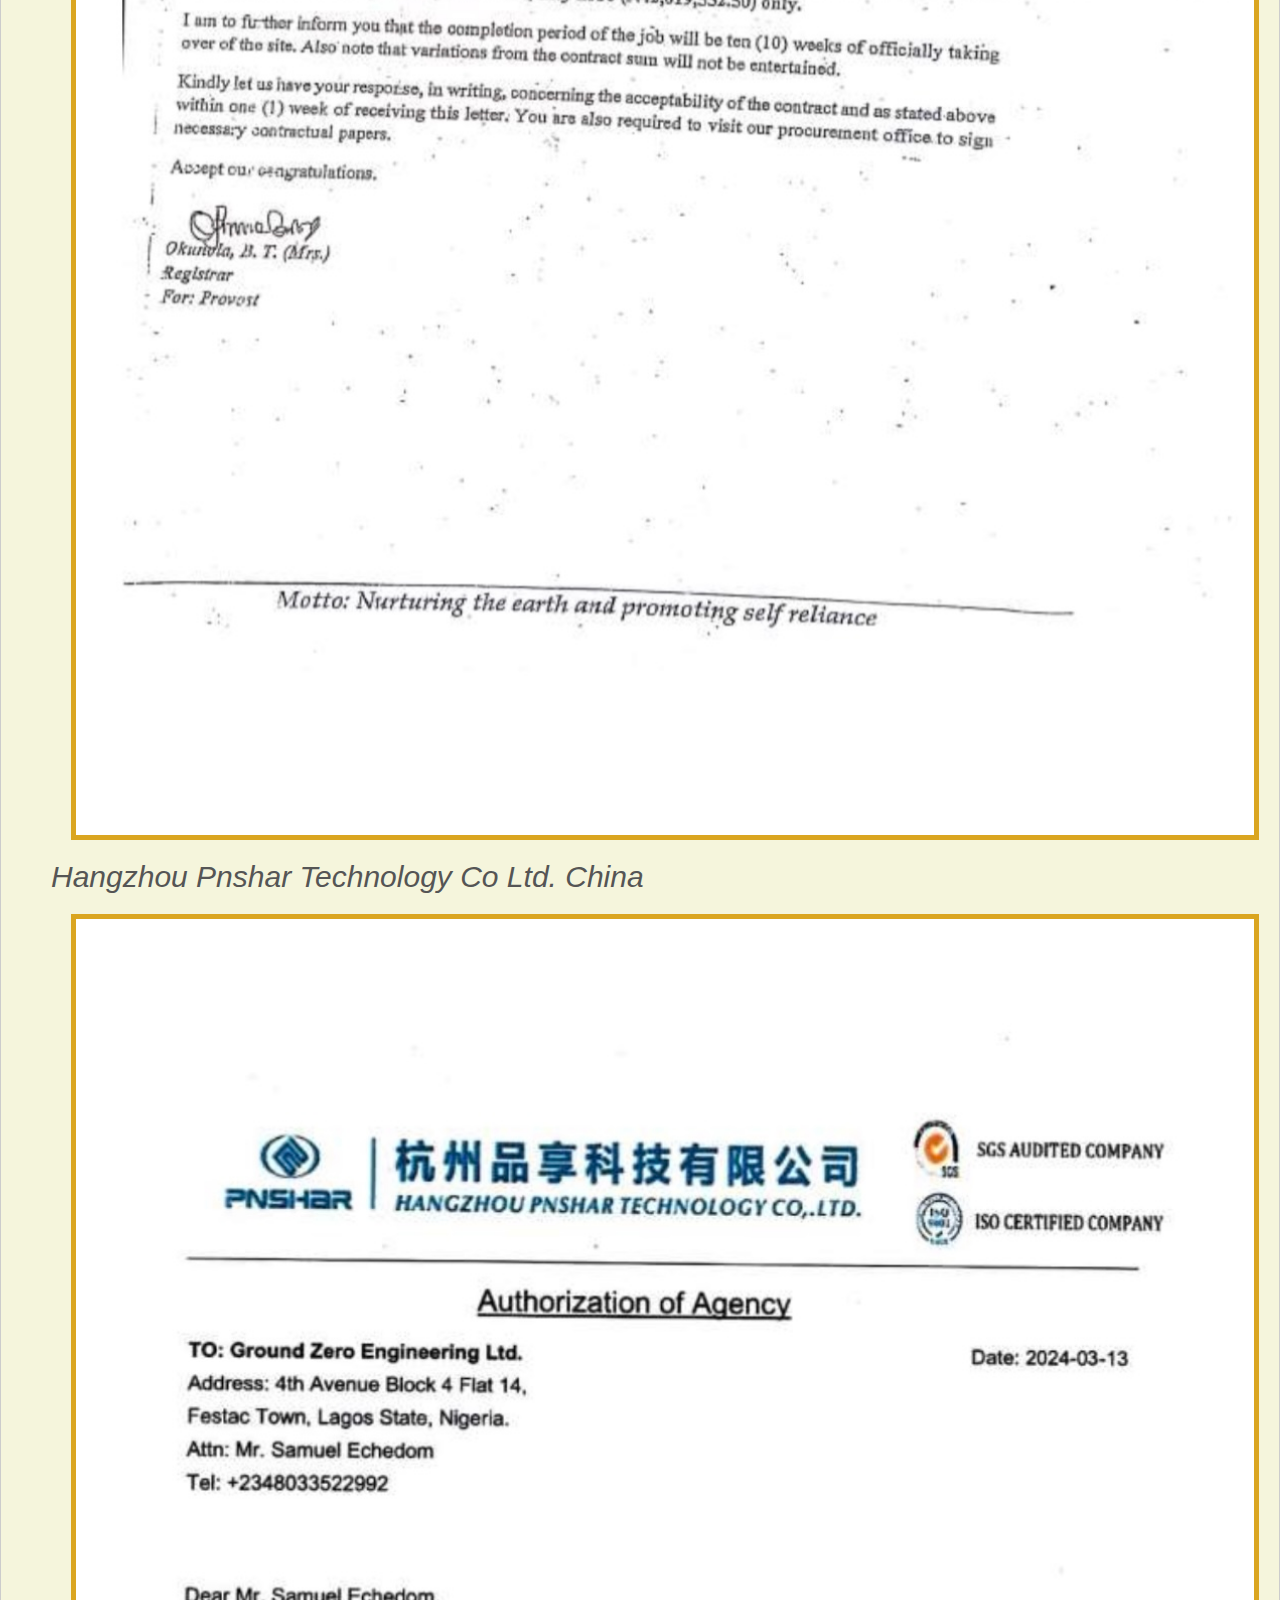
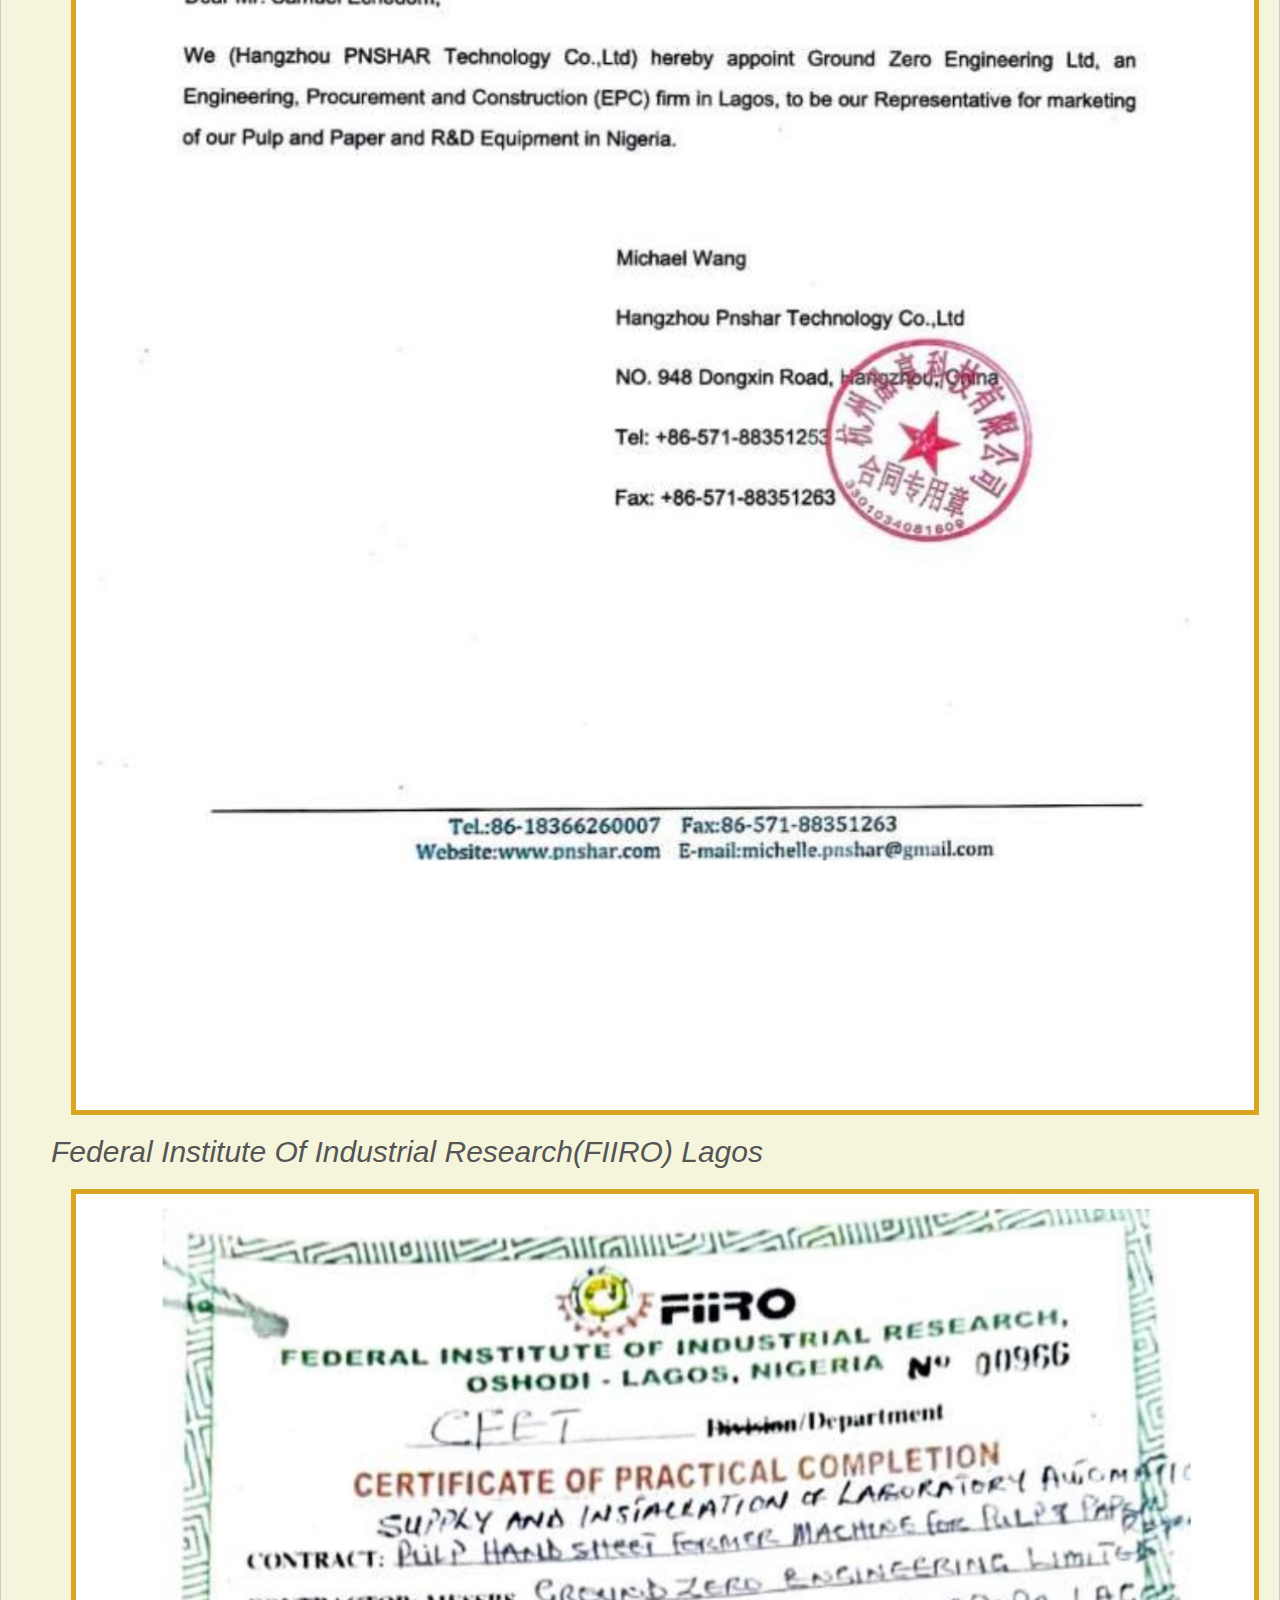
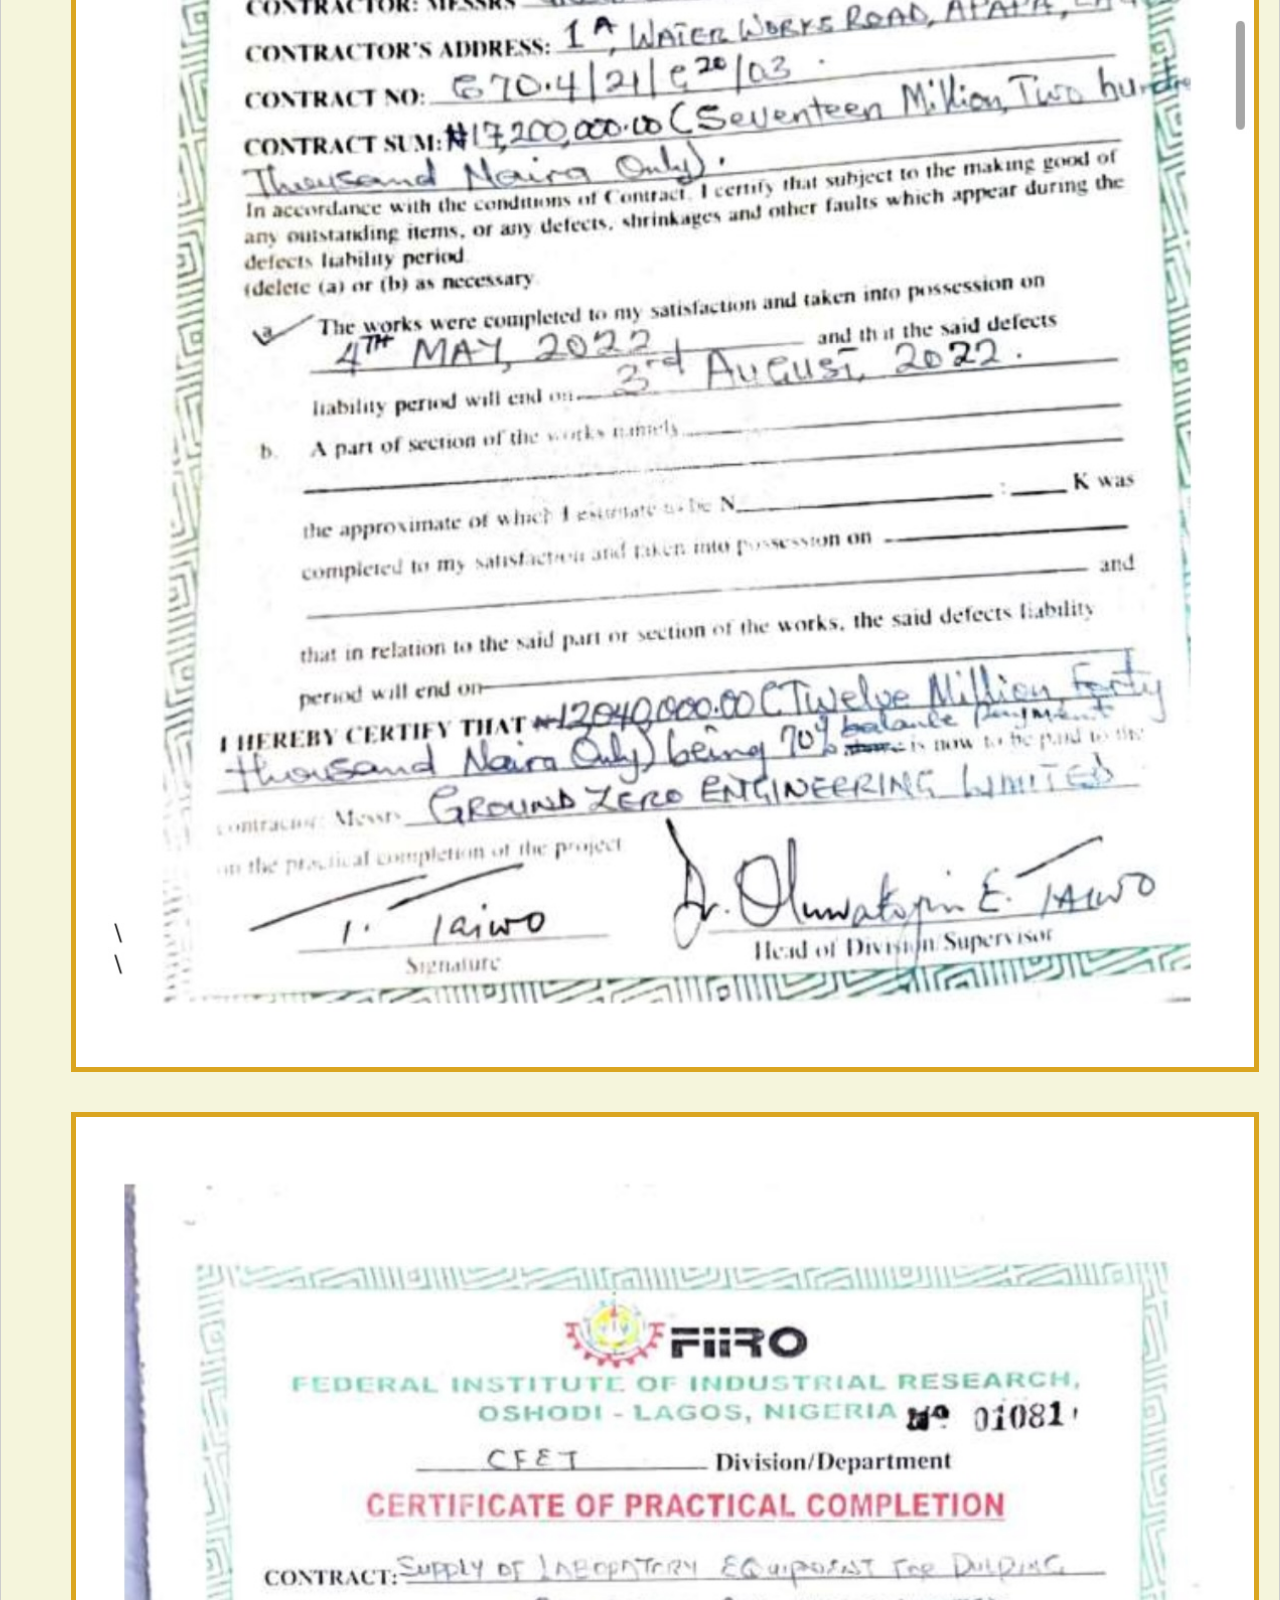
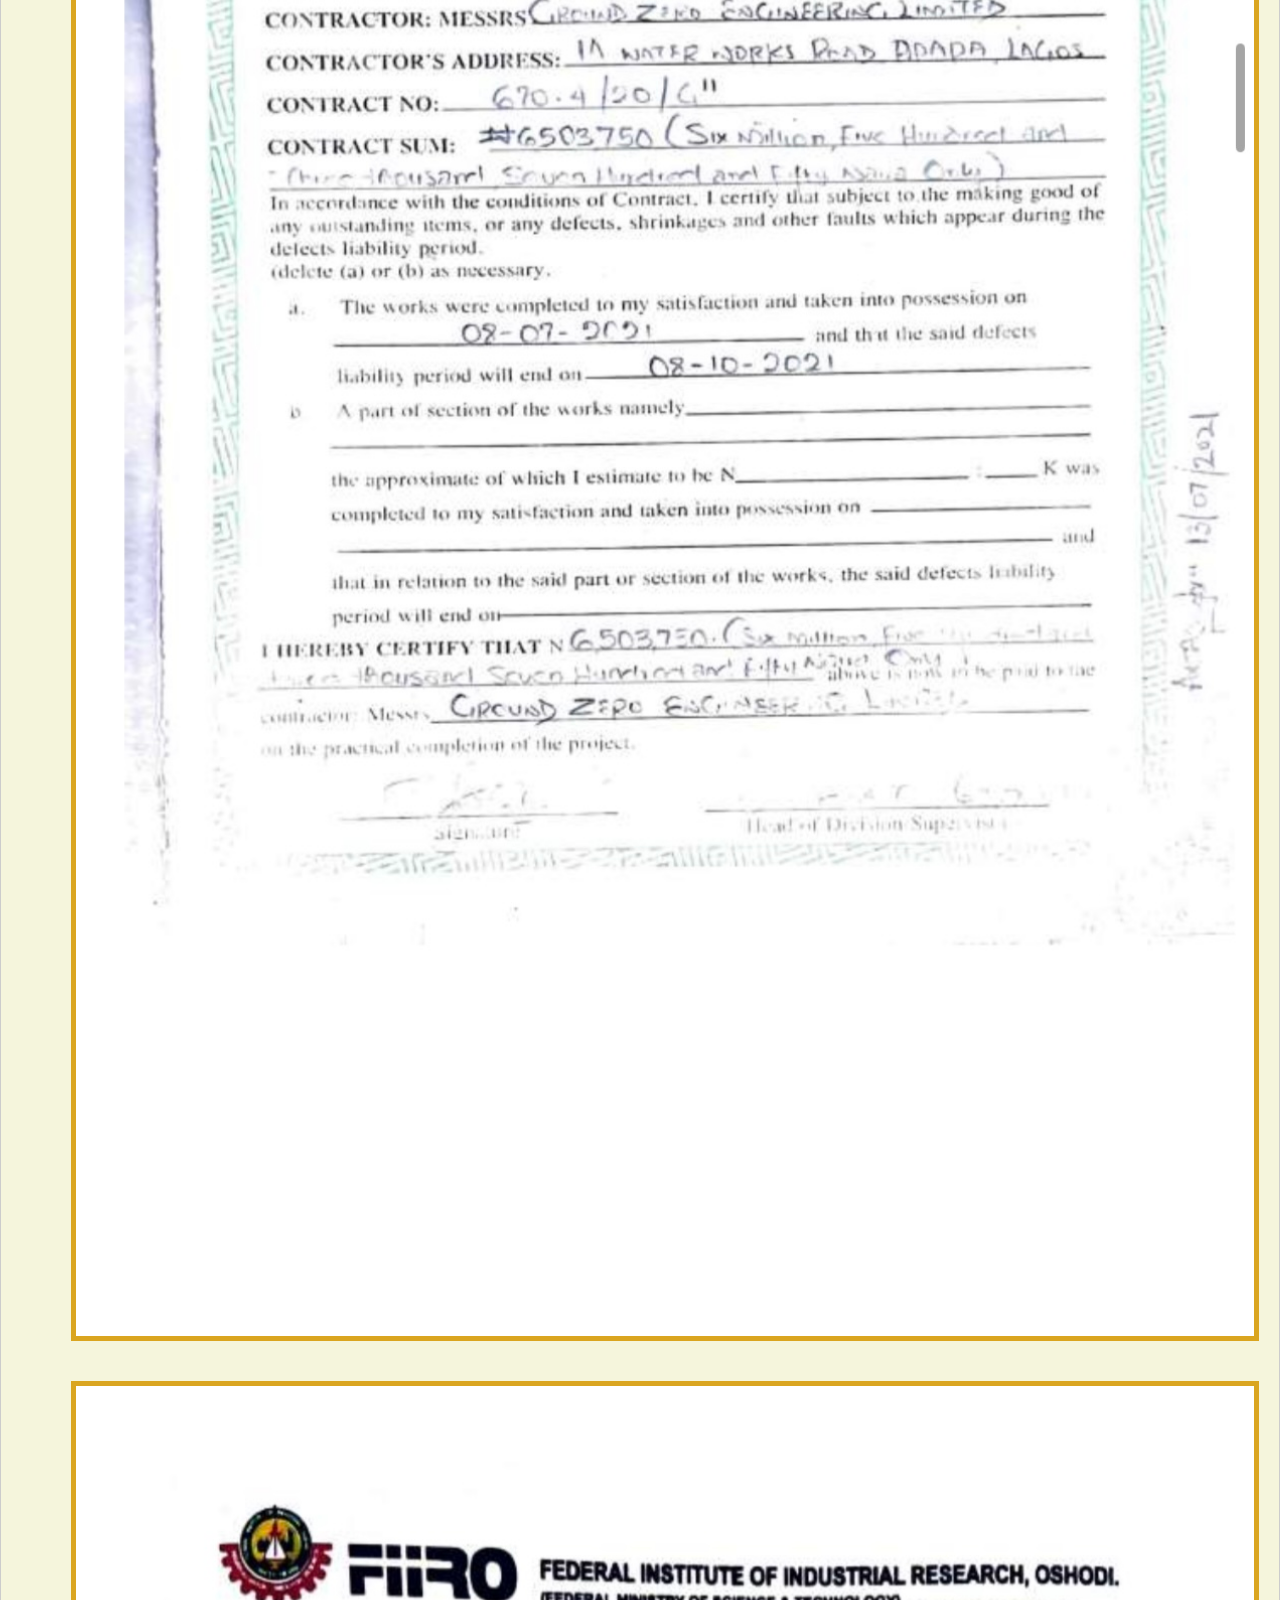
<file: Testimonials.html>
﻿<html lang="en">
<head>
    <meta charset="utf-8" >
    <meta name="viewport" content="width=device-width, initial-scale=1.0">
    <title></title>
    <link rel="stylesheet" href="GzDesign.css">
</head>
<body>
    <header>
            <div id="menu-bar"></div>
    </header>
    <main>
        <div class="test-main">
            <h1 id="test-main">Proof of Collaboration</h1>
            <p id="test-main">At Groundzero Engineering, our success is built on strong and enduring partnerships. Over the years, we have collaborated with numerous reputable companies, organizations, and industry leaders to deliver exceptional engineering solutions. Each partnership reflects our commitment to innovation, precision, and the highest standards of excellence.</p>
    
            <h2 id="test-main">Our Trusted Collaborators</h2>
            <p id="test-main">We take pride in working with a diverse range of clients, from small businesses to large corporations, across various sectors. These collaborations demonstrate our ability to adapt, innovate, and deliver value on projects of all sizes and complexities.</p>
    
            <h3 id="test-main">Key Highlights of Our Collaborations:</h3>
            <ul class="test-main">
                <li><strong>Industry Leaders:</strong> Groundzero Engineering has partnered with top-tier organizations known for their commitment to excellence. These collaborations underscore our credibility and capacity to deliver on challenging and high-profile projects.</li>
                <li><strong>Government and Infrastructure Projects:</strong> We have had the privilege of contributing to critical infrastructure projects, helping communities thrive by delivering sustainable and innovative engineering solutions.</li>
                <li><strong>Private Sector Partnerships:</strong> From startups to established businesses, we’ve provided tailored engineering services that align with our clients' unique needs and vision.</li>
            </ul>
    
            <h3 id="test-main">Why Our Collaborations Stand Out</h3>
            <ul class="test-main">
                <li><strong>Shared Vision:</strong> We work closely with our partners to ensure every project reflects a shared vision and mutual goals. Our collaborative approach fosters transparency, trust, and a seamless workflow.</li>
                <li><strong>Technical Expertise:</strong> Groundzero Engineering’s team brings extensive knowledge, cutting-edge technology, and a results-driven mindset to every partnership.</li>
                <li><strong>Proven Track Record:</strong> Our collaborations have consistently resulted in successful project completion, often exceeding client expectations in terms of quality, timeliness, and cost-efficiency.</li>
                <li><strong>Commitment to Excellence:</strong> We value our relationships with clients and collaborators and work tirelessly to uphold our reputation for professionalism and innovation.</li>
            </ul>
        </div>
        <div class="test-one">
            <h2 id="test-one">Company/Organization Who Has Collaborated With Groundzero:</h2>
            <p id="test-one">Here are some of the notable partners and clients we've had the honor of working with:</p>
            <figure class="test-one">
                <figcaption id="test-one">The Redeem Christian Church Of God(RCCG)</figcaption>
                <img src="Gtest2.jpeg" alt="Redeem water project" width="919" height="1257">
                <figcaption id="test-one">Pebez Industrial Services LTD</figcaption>
                <img srcset="Gtest3.jpeg" alt="pebez project" width="1095" height="1667">
                <figcaption id="test-one">Alvan Ikoku Federal College Of Education</figcaption>
                <img src="Gtest4.jpeg" alt="college project" width="1002" height="1417">
                <figcaption id="test-one">Federal College Of Forestry Ibadan</figcaption>
                <img src="Gtest5.jpeg" alt="college project" width="1170" height="1689">
                <img src="Gtest6.jpeg" alt="college project" width="1170" height="1715">
                <figcaption id="test-one">Hangzhou Pnshar Technology Co Ltd. China</figcaption>
                <img src="Gtest7.jpeg" alt="pnshar project" width="1170" height="1779">
                <figcaption id="test-one">Federal Institute Of Industrial Research(FIIRO) Lagos</figcaption>
                <img src="Gtest8.jpeg" alt="Fiiro" width="1170" height="1463">
                <img src="Gtest9.jpeg" alt="Fiiro" width="1170" height="1807">
                <img src="Gtest10.jpeg" alt="Fiiro" width="1170" height="1852">
                <img src="Gtest11.jpeg" alt="Fiiro" width="1021" height="1629">
                <figcaption id="test-one">Federal Ministry of Innovation, Science and Technology(FMST)</figcaption>
                <img src="Gtest10.jpeg" alt="FMST" width="1170" height="1550">
                <figcaption id="test-one">COREN Practice License</figcaption>
                <img src="Gtest1.jpeg" alt="COREN" width="1170" height="1463">
            </figure>
        </div>
        <div class="test-two">
            <h2 id="test-two">A Growing Network of Trust</h2>
            <p id="test-two">At Groundzero Engineering, we cherish every collaboration as an opportunity to build lasting relationships and contribute meaningfully to our clients’ success. Our growing network of partners speaks volumes about the trust and value we bring to every project.

                If you’re interested in partnering with Groundzero Engineering, we’d love to hear from you. Together, let’s create impactful solutions and drive innovation forward.
                
                </p>
        </div>
    </main>
    <footer class="service-footer">
        <section class="service-footer">
            <div id="contact-bar"></div>
        </section>
    </footer>
    <script src="Contactgz.js"></script>
    <script src="MenuScript.js"></script>
</body>
</html>
</file>
<file: GzDesign.css>
body{
    font-family: Arial, Helvetica, sans-serif;
    margin: 0;
    padding: 0;
    background-color: beige;
    overflow-x: hidden;
}

img{
    width: 100%;
    max-width: 100%;
    height: auto;
    margin: 20px;
    padding: 5px;
    border-color: goldenrod;
    background-color: goldenrod;
}
div{
    background-color: beige;
    width: 100%;
    padding: 10px;
    box-sizing: border-box;
    border: 1px solid #ccc;
}
nav ul {
    padding: 10px;
    display: block;

}
section{
    background-color: beige;
}
li{
   
    list-style-image: url(green_gear_bullet_16x16.png);
    list-style-position: outside;
}

    
h1{
    text-align: center;
    font-family: 'Times New Roman', Times, serif;
    font-style: oblique;
    font-size: 60px;
    text-transform: uppercase;
    margin: 20px;
    padding: 1px;

}
h2{
    text-align: center;
    font-family: 'Courier New', Courier, monospace;
    font-size: 45;
    text-transform: uppercase;
    margin: 20px;
    padding: 10px;
}
h3{
    text-align: center;
    font-family: 'Courier New', Courier, monospace;
    font-size: 40;
}
p{
    text-align: justify;
    font-family: Arial, Helvetica, sans-serif;
    font-size: large;
    padding: 5px;
    padding-top: 10px;
    margin: auto;
}
fieldset {
    border: 1px solid #2e7d32;
    border-radius: 8px;
    padding: 15px;
}

legend {
    color: #2e7d32;
    font-weight: bold;
}

table {
    width: 100%;
    border-collapse: collapse;
}

td {
    padding: 10px;
    border-bottom: 1px solid #ccc;
}
a:hover {
    text-decoration: underline;
}


.logo img{
    width: 10%;
    height: auto;
    background-color: goldenrod;
    border: 5px solid goldenrod;
    padding: 0px;
}
.logo {
    height: 50vh;
    background-image: url(Gbg.jpeg);
    background-size: cover;
    background-position: center;
    background-repeat: no-repeat;
    margin: 0px;
}
#top{
    text-decoration: dotted;
    color: goldenrod;
    font-size: 50;
    font-style: oblique;
    padding-top: 50px;
    height: 50vh;
}
.intro-one{
    background-color: beige;
    padding: 5px;
    box-sizing: border-box;
}
.intro p{
    font-size: 16px;
    background-color: beige;
    font-family: Arial, Helvetica, sans-serif;
    padding: 5px;
    font-style: normal;
    text-align: justify;
    border-color: beige;
    margin: 0.5px;
}
.whoweare{
    background-color:  rgba(2, 41, 28, 0.938);
    background-image: url(Glogo.jpeg);
    height: 25vh;
    background-size: contain;
    background-repeat: repeat-x;
    align-items: center;
    background-position: 6in;
    box-shadow: #333;
    background-blend-mode: saturation;
    background-position-x: center;
}
.whoweare1{
    background-color:  beige;
}
.intro h2, h3{
    color: goldenrod;
    text-decoration: wavy;
    font-style: italic;
    font-size: 25px;

}
.intro-img{
    background-color: beige;
    align-items: start;
    border-color: whitesmoke;
}
.intro-img img{
    background-color: whitesmoke;
    
}
.performance{
    
    background-color:  rgba(2, 41, 28, 0.938);
    width: 100%;
    
}
.performance div{
    background-color:  rgba(2, 41, 28, 0.938);
    background-image: url(Glogo.jpeg);
    background-size: contain;
    background-repeat: repeat-x;
    align-items: center;
    background-position: 6in;
    box-shadow: #333;
    background-blend-mode: saturation;
    background-position-x: center;
}
.performance h2{
    text-decoration: dotted;
    color: goldenrod;
    font-size: 30px;
    font-style: oblique;
    padding-top: 50px;
    background-color: beige;
}
.performance-one{
    background-color:  rgba(2, 41, 28, 0.938);
    
}
.performance-one p{
    font-family: Arial, Helvetica, sans-serif;
    padding: 5px;
    font-style: normal;
    text-align: justify;
    border-color: whitesmoke;
    background-color: whitesmoke;
    height: auto;
    font-size: 20px;
    letter-spacing: 2px;
    line-height: 25px;
    
    
}
.perform img{
    background-color: beige;
    border-color: white;
   width: 45%;
   height: auto;
   border-radius: 10px;
   border: 1px solid rgba(2, 41, 28, 0.938);
}
.perform{
    
    box-sizing: border-box;
    background-color:rgba(2, 41, 28, 0.938);
    position: relative;
    top: 50px;
}
.perform div{
    background-color:rgba(2, 41, 28, 0.938);
   
    
    
}

.the-mission{
    background-image: url(Gzmission4.jpeg);
    background-size: cover;
    background-position: center;
    background-repeat: no-repeat;
    background-attachment: fixed;
    height: 50vh;
}
.mission{
    background-color: beige;
    padding: 50px;
    text-align: center;
   
    
}
.mission div{
    margin: 0 auto;
    padding: 50px;
    max-width: 800px;
    background-color:rgba(2, 41, 28, 0.938);
    
}
.mission h2{

    font-size: 50px;
    font-family: Cambria, Cochin, Georgia, Times, 'Times New Roman', serif;
    font-style: italic;
    letter-spacing: 2px;
    text-decoration-color: whitesmoke;
    color: goldenrod;
    padding: 15px;
    text-align: center;
    background-color: white;
}
.mission p{
    font-size: x-large;
    text-align: left;
    height: auto;
    background-color: white;
    width: auto;
    color: black;
    margin: auto;
    
}
.vission{
    background-color: beige;
    padding: 50px;
    text-align: center;
}
.vission div{
    background-color: rgba(2, 41, 28, 0.938);
   margin: 0 auto;
   max-width: 800px;
   padding: 50px
}
.vission h2{
    font-size: 50px;
    font-family: Cambria, Cochin, Georgia, Times, 'Times New Roman', serif;
    font-style: italic;
    letter-spacing: 2px;
    text-decoration-color: whitesmoke;
    color: goldenrod;
    padding: 15px;
    text-align: center;
    background-color: white;
}
.vission p{
    font-size: x-large;
    text-align: left;
    height: auto;
    background-color: white;
    width: auto;
    color: black;
    margin: auto;
    
}
.the-vission{
    background-image: url(Gzvission.jpeg);
    background-size: cover;
    background-position: center;
    background-repeat: no-repeat;
    background-attachment: fixed;
    height: 50vh;
}
.key{
    margin-top: -5px;
    background-color: transparent;
}
.key div{
    background-color: transparent;
   
}
.key h2{
    background-color: rgba(2, 41, 28, 0.938);
    color: beige;
    text-decoration: underline;
}
.key p{
    background-color: beige;

    font-family: 'Franklin Gothic Medium', 'Arial Narrow', Arial, sans-serif;
    padding: 5px;
    font-style: normal;
    text-align: justify;
    height: auto;
    font-size: 20px;
    letter-spacing: 2px;
    line-height: 25px;
}
.key ul{
    background-color: beige;
    margin-top: 0px;
}
.key li{
    font-family: 'Franklin Gothic Medium', 'Arial Narrow', Arial, sans-serif;
    padding: 5px;
    font-style: normal;
    text-align: justify;
    height: auto;
    font-size: 20px;
    letter-spacing: 2px;
    line-height: 25px;
}
.core{
    margin-top: -5px;
    background-color: transparent;
}
.core div{
    background-color: transparent;
   
}
.core h2{
    background-color: rgba(2, 41, 28, 0.938);
    color: beige;
    text-decoration: underline;
}
.core p{
    background-color: beige;

    font-family: 'Franklin Gothic Medium', 'Arial Narrow', Arial, sans-serif;
    padding: 5px;
    font-style: normal;
    text-align: justify;
    height: auto;
    font-size: 20px;
    letter-spacing: 2px;
    line-height: 25px;
}
.objective{
    margin-top: -5px;
    background-color: transparent;
}
.objective h2{
    background-color: rgba(2, 41, 28, 0.938);
    color: beige;
    text-decoration: underline;
}
.objective p{
    background-color: beige;

    font-family: 'Franklin Gothic Medium', 'Arial Narrow', Arial, sans-serif;
    padding: 5px;
    font-style: normal;
    text-align: justify;
    height: auto;
    font-size: 20px;
    letter-spacing: 2px;
    line-height: 25px;
}
.objective ul{
    background-color: beige;
    margin-top: 0px;
}
.objective li{
    font-family: 'Franklin Gothic Medium', 'Arial Narrow', Arial, sans-serif;
    padding: 5px;
    font-style: normal;
    text-align: justify;
    height: auto;
    font-size: 20px;
    letter-spacing: 2px;
    line-height: 25px;
}
.contact h2{
    text-align: center;
    background-color: rgba(2, 41, 28, 0.938);
    color: beige;
    text-decoration: underline;
}
.contact p{
    background-color: beige;
    margin-top: 0px;
    font-family: 'Franklin Gothic Medium', 'Arial Narrow', Arial, sans-serif;
    padding: 5px;
    font-style: normal;
    text-align: justify;
    height: auto;
    font-size: 20px;
    letter-spacing: 2px;
    line-height: 25px;
}
.contact fieldset{
    margin-bottom: 10px;
    border: 4px solid rgba(2, 41, 28, 0.938);
}
.contact legend{
    text-align: center;
    font-size: 20px;
    color: beige;
    letter-spacing: 3px;
    background-color: rgba(2, 41, 28, 0.938);
}
input[type="text"], textarea {
    width: calc(100% - 24px);
    padding: 10px;
    margin: 10px 0;
    border: 1px solid #ccc;
    border-radius: 4px;
    font-size: 16px;
}

input[type="submit"] {
    background-color: #4CAF50;
    color: white;
    padding: 10px 20px;
    border: none;
    border-radius: 4px;
    font-size: 16px;
    cursor: pointer;
    transition: background-color 0.3s;
}

input[type="submit"]:hover {
    background-color: #45a049;
}


.ground-header{
    background-color: azure;
}
nav.dropdown-con {
    
    padding: 15px 20px;
    position: sticky;
    top: 0;
    z-index: 1000;
   
  }
  
  /* Menu button */
  .menu-button {
    background-color: #0056b3;
    color: white;
    border: none;
    padding: 10px 15px;
    font-size: 16px;
    cursor: pointer;
    border-radius: 5px;
    display: none; /* Hide by default, can be shown on mobile */
  }
  
  .menu-button:hover {
    background-color:black;
  }
  
  /* Main navigation list */
  nav ul.dropdown {
    list-style: none;
    display: flex;
    justify-content: space-around;
    align-items: center;
    margin-top: 0;
  }
  
  nav ul.dropdown li {
    position: relative;
    list-style: none;
  }
  
  nav ul.dropdown li a {
    text-decoration: none;
    color: goldenrod;
    padding: 15px 20px;
    display: block;
    font-size: 16px;
    transition: background-color 0.3s ease;
    list-style: none;
  }
  
  /* Hover effect for main menu items */
  nav ul.dropdown li a:hover {
    background-color: beige;
    border-radius: 5px;
  }
  
  /* Dropdown menu (submenu) */
  nav ul.dropdown li > .dropdown-menu {
    display: none;
    position: absolute;
    top: 100%;
    left: 0;
    background-color: #f9f9f9;
    box-shadow: 0px 8px 16px rgba(0, 0, 0, 0.2);
    list-style: none;
    padding: 0;
    margin: 0;
    min-width: 200px;
    border-radius: 5px;
  }
  
  /* Submenu list items */
  nav ul.dropdown li > .dropdown-menu li a {
    color: #333;
    padding: 12px 15px;
    font-size: 14px;
    background-color: #f9f9f9;
    text-decoration: none;
    display: block;
  }
  
  /* Hover effect for submenu items */
  nav ul.dropdown li > .dropdown-menu li a:hover {
    background-color:   goldenrod;
    color: white;
  }
  
  /* Show dropdown menu when hovering over parent li */
  nav ul.dropdown li:hover > .dropdown-menu {
    display: block;
  }
  
  /* Responsive Styles - Show menu button on small screens */
  @media (max-width: 480px) {
    nav ul.dropdown {
      display: flex;
      flex-direction: column;
      align-items: flex-start;
    }
  
    nav ul.dropdown li {
      width: 100%;
    }
  
    .menu-button {
      display: block;
    }
  
    nav ul.dropdown.show {
      display: block;
    }
  
    /* Show dropdown menu when clicking the menu button on small screens */
    nav ul.dropdown li > .dropdown-menu {
      position: relative;
      top: 0;
    }
}
.header-con{
    background-color: rgba(2, 41, 28, 0.938);
}
  section.quick-link{
    background-color: rgba(2, 41, 28, 0.938);
    align-items: center;
    text-align: center;
  }
  section fieldset.quick-link{
    border-color: rgba(0, 0, 0, 0);
    letter-spacing: 0.1rem;
  }


  .project-main,
  .project-one,
  .project-two,
  .project-three {
      margin-bottom: 30px;
  }
  
  .project-main h2,
  .project-one h2,
  .project-two h2,
  .project-three h2 {
      text-align: center;
      font-size: 28px;
      color: #333;
      padding-bottom: 10px;
  }
  
  .caption {
      font-size: 36px;
      font-weight: bold;
      color: #333;
      text-align: center;
      margin-bottom: 15px;
  }
  
  .image-container {
      display: grid;
      grid-template-columns: repeat(auto-fill, minmax(400px, 1fr));
      gap: 15px;
      justify-items: center;
      background-position: center top;
    background-repeat: repeat-x;
    background-size: contain;
    background-attachment: fixed;
    padding: 40px;
    margin: 0 auto;
    border-radius: 10px; /* Optional: adds rounded corners */
    background-image: url(Glogo.jpeg);
    box-shadow: #034116f8;
    background-blend-mode: saturation;
    background-position-x: center;
    background-color: rgba(2, 41, 28, 0.938) ;
  }
  
  .image-container img {
      width: 100%;
      height: auto;
      max-width: 450px;
      border-radius: 8px;
      box-shadow: 0 2px 10px rgba(0, 0, 0, 0.1);
      transition: transform 0.3s ease;
  }
  
  .image-container img:hover {
      transform: scale(1.05);
  }
  
  .project-main .project-main,
  .project-one .project-one,
  .project-two .project-two,
  .project-three .project-three {
      display: block;
      margin: 10px;
      padding: 20px;
      border: 1px solid #ddd;
      border-radius: 8px;
  }
  
  .project-main .image-container img {
      width: 100%;
      height: auto;
      border-radius: 10px;
    
  }
  
  .project-one .image-container img,
  .project-two .image-container img,
  .project-three .image-container img {
      max-width: 450px;
      
  }
  
  figcaption {
      font-style: italic;
      font-size: 30px;
      color: #555;
  }

@media (max-width: 768px) {
    body {
        overflow-x: hidden;
    }
    img {
        width: 100%;
        max-width: 100%;
        height: auto;
        object-fit: contain;
        margin: 0;
    }
    h1 {
        font-size: 28px; /* Smaller font size for h1 */
    }
    h2 {
        font-size: 24px; /* Smaller font size for h2 */
    }
    h3 {
        font-size: 20px; /* Smaller font size for h3 */
    }
    .logo img {
        width: 20%; /* Slightly bigger logo for visibility */
    }
    nav ul {
        flex-direction: row;
        align-items: center;
        padding: 10px; /* Added padding to make navigation items more spaced out */
    }
    .mission div, .vission div, .performance div {
        padding: 10px; /* Reduced padding */
    }
    .mission h2, .vission h2, .performance h2 {
        font-size: 28px; /* Reduced font size for mission/vission headings */
    }
    .mission p, .vission p, .performance p {
        font-size: 16px; /* Reduced font size for paragraphs */
    }
    .performance img {
        width: 100%; /* Make images smaller on smaller screens */
    }
    .whoweare {
        background-image: url(Glogo.jpeg);
        height: 20vh; /* Adjusted height for the whoweare section */
          background-image: url(Glogo.jpeg);
    background-size: contain;
    background-repeat: repeat-x;
    align-items: center;
    background-position: 2in;
    box-shadow: #333;
    background-blend-mode: saturation;
    background-position-x: center;
    }
    .intro p {
         font-size: 14px;
        word-spacing: normal;
    }
    .the-vission {
        height: 20vh; /* Reduced height for the vision section */
    }
}
@supports (-webkit-touch-callout: none) {
    body {
        background-attachment: fixed;
    }
}
</file>
